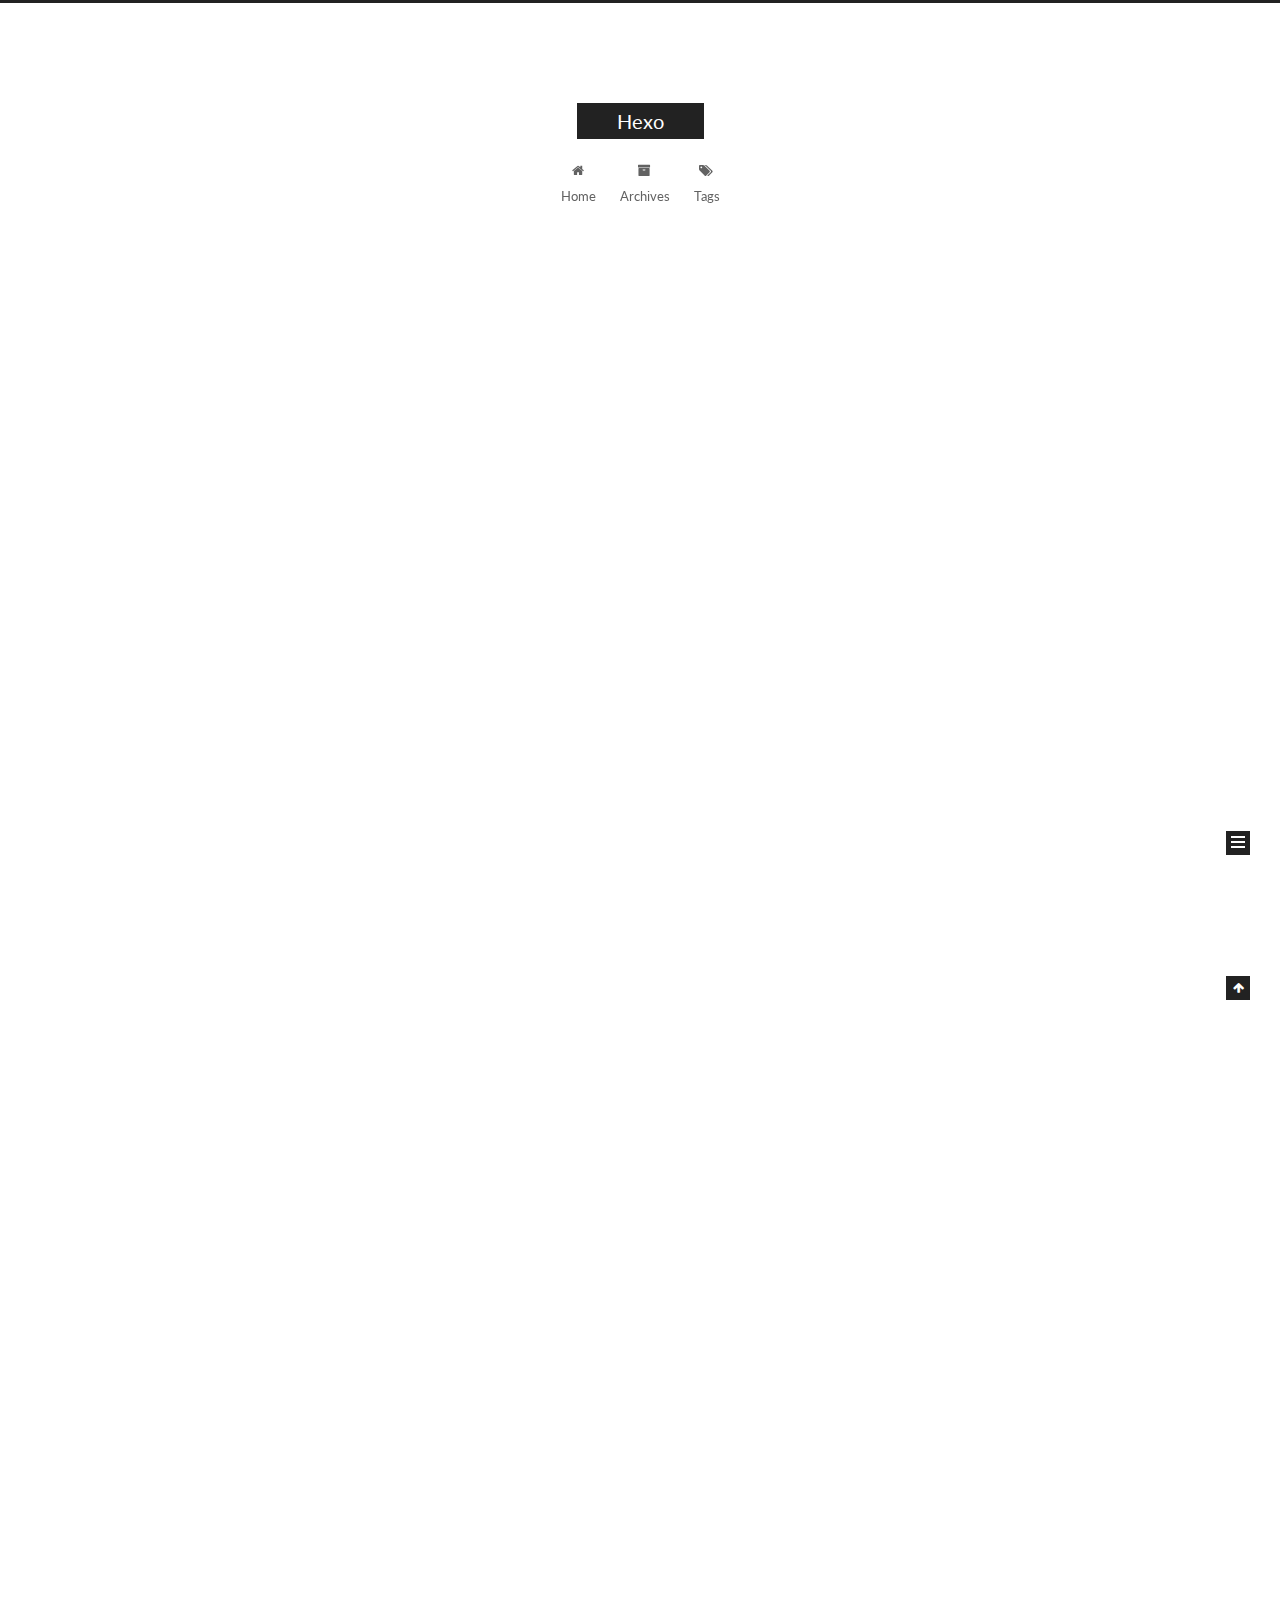
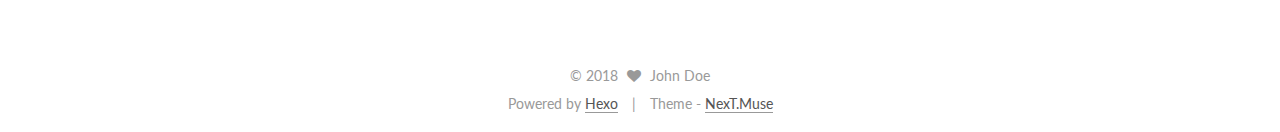
<file: index.html>
<!DOCTYPE html>



  


<html class="theme-next muse use-motion" lang="en">
<head>
  <meta charset="UTF-8"/>
<meta http-equiv="X-UA-Compatible" content="IE=edge" />
<meta name="viewport" content="width=device-width, initial-scale=1, maximum-scale=1"/>
<meta name="theme-color" content="#222">









<meta http-equiv="Cache-Control" content="no-transform" />
<meta http-equiv="Cache-Control" content="no-siteapp" />















  
  
  <link href="/lib/fancybox/source/jquery.fancybox.css?v=2.1.5" rel="stylesheet" type="text/css" />




  
  
  
  

  
    
    
  

  

  

  

  

  
    
    
    <link href="//fonts.googleapis.com/css?family=Lato:300,300italic,400,400italic,700,700italic&subset=latin,latin-ext" rel="stylesheet" type="text/css">
  






<link href="/lib/font-awesome/css/font-awesome.min.css?v=4.6.2" rel="stylesheet" type="text/css" />

<link href="/css/main.css?v=5.1.2" rel="stylesheet" type="text/css" />


  <meta name="keywords" content="Hexo, NexT" />








  <link rel="shortcut icon" type="image/x-icon" href="/favicon.ico?v=5.1.2" />






<meta property="og:type" content="website">
<meta property="og:title" content="Hexo">
<meta property="og:url" content="http://exploringnode.com/index.html">
<meta property="og:site_name" content="Hexo">
<meta property="og:locale" content="en">
<meta name="twitter:card" content="summary">
<meta name="twitter:title" content="Hexo">



<script type="text/javascript" id="hexo.configurations">
  var NexT = window.NexT || {};
  var CONFIG = {
    root: '/',
    scheme: 'Muse',
    sidebar: {"position":"left","display":"post","offset":12,"offset_float":12,"b2t":false,"scrollpercent":false,"onmobile":false},
    fancybox: true,
    tabs: true,
    motion: true,
    duoshuo: {
      userId: '0',
      author: 'Author'
    },
    algolia: {
      applicationID: '',
      apiKey: '',
      indexName: '',
      hits: {"per_page":10},
      labels: {"input_placeholder":"Search for Posts","hits_empty":"We didn't find any results for the search: ${query}","hits_stats":"${hits} results found in ${time} ms"}
    }
  };
</script>



  <link rel="canonical" href="http://exploringnode.com/"/>





  <title>Hexo</title>
  














</head>

<body itemscope itemtype="http://schema.org/WebPage" lang="en">

  
  
    
  

  <div class="container sidebar-position-left 
   page-home 
 ">
    <div class="headband"></div>

    <header id="header" class="header" itemscope itemtype="http://schema.org/WPHeader">
      <div class="header-inner"><div class="site-brand-wrapper">
  <div class="site-meta ">
    

    <div class="custom-logo-site-title">
      <a href="/"  class="brand" rel="start">
        <span class="logo-line-before"><i></i></span>
        <span class="site-title">Hexo</span>
        <span class="logo-line-after"><i></i></span>
      </a>
    </div>
      
        <p class="site-subtitle"></p>
      
  </div>

  <div class="site-nav-toggle">
    <button>
      <span class="btn-bar"></span>
      <span class="btn-bar"></span>
      <span class="btn-bar"></span>
    </button>
  </div>
</div>

<nav class="site-nav">
  

  
    <ul id="menu" class="menu">
      
        
        <li class="menu-item menu-item-home">
          <a href="/" rel="section">
            
              <i class="menu-item-icon fa fa-fw fa-home"></i> <br />
            
            Home
          </a>
        </li>
      
        
        <li class="menu-item menu-item-archives">
          <a href="/archives/" rel="section">
            
              <i class="menu-item-icon fa fa-fw fa-archive"></i> <br />
            
            Archives
          </a>
        </li>
      
        
        <li class="menu-item menu-item-tags">
          <a href="/tags/" rel="section">
            
              <i class="menu-item-icon fa fa-fw fa-tags"></i> <br />
            
            Tags
          </a>
        </li>
      

      
    </ul>
  

  
</nav>



 </div>
    </header>

    <main id="main" class="main">
      <div class="main-inner">
        <div class="content-wrap">
          <div id="content" class="content">
            
  <section id="posts" class="posts-expand">
    
      

  

  
  
  

  <article class="post post-type-normal" itemscope itemtype="http://schema.org/Article">
  
  
  
  <div class="post-block">
    <link itemprop="mainEntityOfPage" href="http://exploringnode.com/2018/03/07/Promising-Ducks/">

    <span hidden itemprop="author" itemscope itemtype="http://schema.org/Person">
      <meta itemprop="name" content="John Doe">
      <meta itemprop="description" content="">
      <meta itemprop="image" content="/images/avatar.gif">
    </span>

    <span hidden itemprop="publisher" itemscope itemtype="http://schema.org/Organization">
      <meta itemprop="name" content="Hexo">
    </span>

    
      <header class="post-header">

        
        
          <h1 class="post-title" itemprop="name headline">
                
                <a class="post-title-link" href="/2018/03/07/Promising-Ducks/" itemprop="url">Promising Ducks</a></h1>
        

        <div class="post-meta">
          <span class="post-time">
            
              <span class="post-meta-item-icon">
                <i class="fa fa-calendar-o"></i>
              </span>
              
                <span class="post-meta-item-text">Posted on</span>
              
              <time title="Post created" itemprop="dateCreated datePublished" datetime="2018-03-07T16:17:19-05:00">
                2018-03-07
              </time>
            

            

            
          </span>

          

          
            
          

          
          

          

          

          

        </div>
      </header>
    

    
    
    
    <div class="post-body" itemprop="articleBody">

      
      

      
        
          
            <p>One of the things about a dynamically typed language is that it creates situations where a value type is not implied so it must be identified. So you might use something like <code>if(typeof arg === &#39;string&#39;)...</code> to check.</p>
<p>How do you check if something is a <code>Promise</code>?</p>
<p>Surprisingly, the given “best practice” is simply to check if the value has a <code>then</code> method – duck typing (<a href="https://promisesaplus.com/#point-53" target="_blank" rel="noopener">https://promisesaplus.com/#point-53</a>):</p>
<figure class="highlight plain"><table><tr><td class="gutter"><pre><span class="line">1</span><br><span class="line">2</span><br><span class="line">3</span><br><span class="line">4</span><br></pre></td><td class="code"><pre><span class="line">function getIt(maybePromise) &#123;</span><br><span class="line">  let isPromise = maybePromise.then;</span><br><span class="line">  if(!isPromise) &#123; return new Error(`Not a Promise`); &#125;</span><br><span class="line">&#125;</span><br></pre></td></tr></table></figure>
<p>Problems arise in practice, as this code throws if <code>arg</code> is not an <code>Object</code>. Even more disturbing: a value like <code>{then: 1}</code> would pass, even though <code>then</code> is not a <code>Function</code> here.</p>
<p>What if you instead act pro-actively, and ensure that <em>everything</em> is a <code>Promise</code>?:</p>
<figure class="highlight plain"><table><tr><td class="gutter"><pre><span class="line">1</span><br><span class="line">2</span><br><span class="line">3</span><br></pre></td><td class="code"><pre><span class="line">function getIt(maybePromise) &#123;</span><br><span class="line">  let definitelyPromise = resolve(maybePromise);  </span><br><span class="line">&#125;</span><br></pre></td></tr></table></figure>

          
        
      
    </div>
    
    
    

    

    

    

    <footer class="post-footer">
      

      

      

      
      
        <div class="post-eof"></div>
      
    </footer>
  </div>
  
  
  
  </article>


    
      

  

  
  
  

  <article class="post post-type-normal" itemscope itemtype="http://schema.org/Article">
  
  
  
  <div class="post-block">
    <link itemprop="mainEntityOfPage" href="http://exploringnode.com/2018/02/25/hello2/">

    <span hidden itemprop="author" itemscope itemtype="http://schema.org/Person">
      <meta itemprop="name" content="John Doe">
      <meta itemprop="description" content="">
      <meta itemprop="image" content="/images/avatar.gif">
    </span>

    <span hidden itemprop="publisher" itemscope itemtype="http://schema.org/Organization">
      <meta itemprop="name" content="Hexo">
    </span>

    
      <header class="post-header">

        
        
          <h1 class="post-title" itemprop="name headline">
                
                <a class="post-title-link" href="/2018/02/25/hello2/" itemprop="url">hello2</a></h1>
        

        <div class="post-meta">
          <span class="post-time">
            
              <span class="post-meta-item-icon">
                <i class="fa fa-calendar-o"></i>
              </span>
              
                <span class="post-meta-item-text">Posted on</span>
              
              <time title="Post created" itemprop="dateCreated datePublished" datetime="2018-02-25T17:14:45-05:00">
                2018-02-25
              </time>
            

            

            
          </span>

          

          
            
          

          
          

          

          

          

        </div>
      </header>
    

    
    
    
    <div class="post-body" itemprop="articleBody">

      
      

      
        
          
            <p>Hello, this is a test of a second post.</p>

          
        
      
    </div>
    
    
    

    

    

    

    <footer class="post-footer">
      

      

      

      
      
        <div class="post-eof"></div>
      
    </footer>
  </div>
  
  
  
  </article>


    
      

  

  
  
  

  <article class="post post-type-normal" itemscope itemtype="http://schema.org/Article">
  
  
  
  <div class="post-block">
    <link itemprop="mainEntityOfPage" href="http://exploringnode.com/2018/02/05/welcome/">

    <span hidden itemprop="author" itemscope itemtype="http://schema.org/Person">
      <meta itemprop="name" content="John Doe">
      <meta itemprop="description" content="">
      <meta itemprop="image" content="/images/avatar.gif">
    </span>

    <span hidden itemprop="publisher" itemscope itemtype="http://schema.org/Organization">
      <meta itemprop="name" content="Hexo">
    </span>

    
      <header class="post-header">

        
        
          <h1 class="post-title" itemprop="name headline">
                
                <a class="post-title-link" href="/2018/02/05/welcome/" itemprop="url">welcome</a></h1>
        

        <div class="post-meta">
          <span class="post-time">
            
              <span class="post-meta-item-icon">
                <i class="fa fa-calendar-o"></i>
              </span>
              
                <span class="post-meta-item-text">Posted on</span>
              
              <time title="Post created" itemprop="dateCreated datePublished" datetime="2018-02-05T17:05:50-05:00">
                2018-02-05
              </time>
            

            

            
          </span>

          

          
            
          

          
          

          

          

          

        </div>
      </header>
    

    
    
    
    <div class="post-body" itemprop="articleBody">

      
      

      
        
          
            
          
        
      
    </div>
    
    
    

    

    

    

    <footer class="post-footer">
      

      

      

      
      
        <div class="post-eof"></div>
      
    </footer>
  </div>
  
  
  
  </article>


    
  </section>

  


          </div>
          


          

        </div>
        
          
  
  <div class="sidebar-toggle">
    <div class="sidebar-toggle-line-wrap">
      <span class="sidebar-toggle-line sidebar-toggle-line-first"></span>
      <span class="sidebar-toggle-line sidebar-toggle-line-middle"></span>
      <span class="sidebar-toggle-line sidebar-toggle-line-last"></span>
    </div>
  </div>

  <aside id="sidebar" class="sidebar">
    
    <div class="sidebar-inner">

      

      

      <section class="site-overview sidebar-panel sidebar-panel-active">
        <div class="site-author motion-element" itemprop="author" itemscope itemtype="http://schema.org/Person">
          <img class="site-author-image" itemprop="image"
               src="/images/avatar.gif"
               alt="John Doe" />
          <p class="site-author-name" itemprop="name">John Doe</p>
           
              <p class="site-description motion-element" itemprop="description"></p>
          
        </div>
        <nav class="site-state motion-element">

          
            <div class="site-state-item site-state-posts">
              <a href="/archives/">
                <span class="site-state-item-count">3</span>
                <span class="site-state-item-name">posts</span>
              </a>
            </div>
          

          

          

        </nav>

        

        <div class="links-of-author motion-element">
          
        </div>

        
        

        
        

        


      </section>

      

      

    </div>
  </aside>


        
      </div>
    </main>

    <footer id="footer" class="footer">
      <div class="footer-inner">
        <div class="copyright" >
  
  &copy; 
  <span itemprop="copyrightYear">2018</span>
  <span class="with-love">
    <i class="fa fa-heart"></i>
  </span>
  <span class="author" itemprop="copyrightHolder">John Doe</span>
</div>


<div class="powered-by">
  Powered by <a class="theme-link" href="https://hexo.io">Hexo</a>
</div>

<div class="theme-info">
  Theme -
  <a class="theme-link" href="https://github.com/iissnan/hexo-theme-next">
    NexT.Muse
  </a>
</div>


        

        
      </div>
    </footer>

    
      <div class="back-to-top">
        <i class="fa fa-arrow-up"></i>
        
      </div>
    

  </div>

  

<script type="text/javascript">
  if (Object.prototype.toString.call(window.Promise) !== '[object Function]') {
    window.Promise = null;
  }
</script>









  












  
  <script type="text/javascript" src="/lib/jquery/index.js?v=2.1.3"></script>

  
  <script type="text/javascript" src="/lib/fastclick/lib/fastclick.min.js?v=1.0.6"></script>

  
  <script type="text/javascript" src="/lib/jquery_lazyload/jquery.lazyload.js?v=1.9.7"></script>

  
  <script type="text/javascript" src="/lib/velocity/velocity.min.js?v=1.2.1"></script>

  
  <script type="text/javascript" src="/lib/velocity/velocity.ui.min.js?v=1.2.1"></script>

  
  <script type="text/javascript" src="/lib/fancybox/source/jquery.fancybox.pack.js?v=2.1.5"></script>


  


  <script type="text/javascript" src="/js/src/utils.js?v=5.1.2"></script>

  <script type="text/javascript" src="/js/src/motion.js?v=5.1.2"></script>



  
  

  
    <script type="text/javascript" src="/js/src/scrollspy.js?v=5.1.2"></script>
<script type="text/javascript" src="/js/src/post-details.js?v=5.1.2"></script>

  

  


  <script type="text/javascript" src="/js/src/bootstrap.js?v=5.1.2"></script>



  


  




	





  





  






  





  

  

  

  

  

  

</body>
</html>
</file>
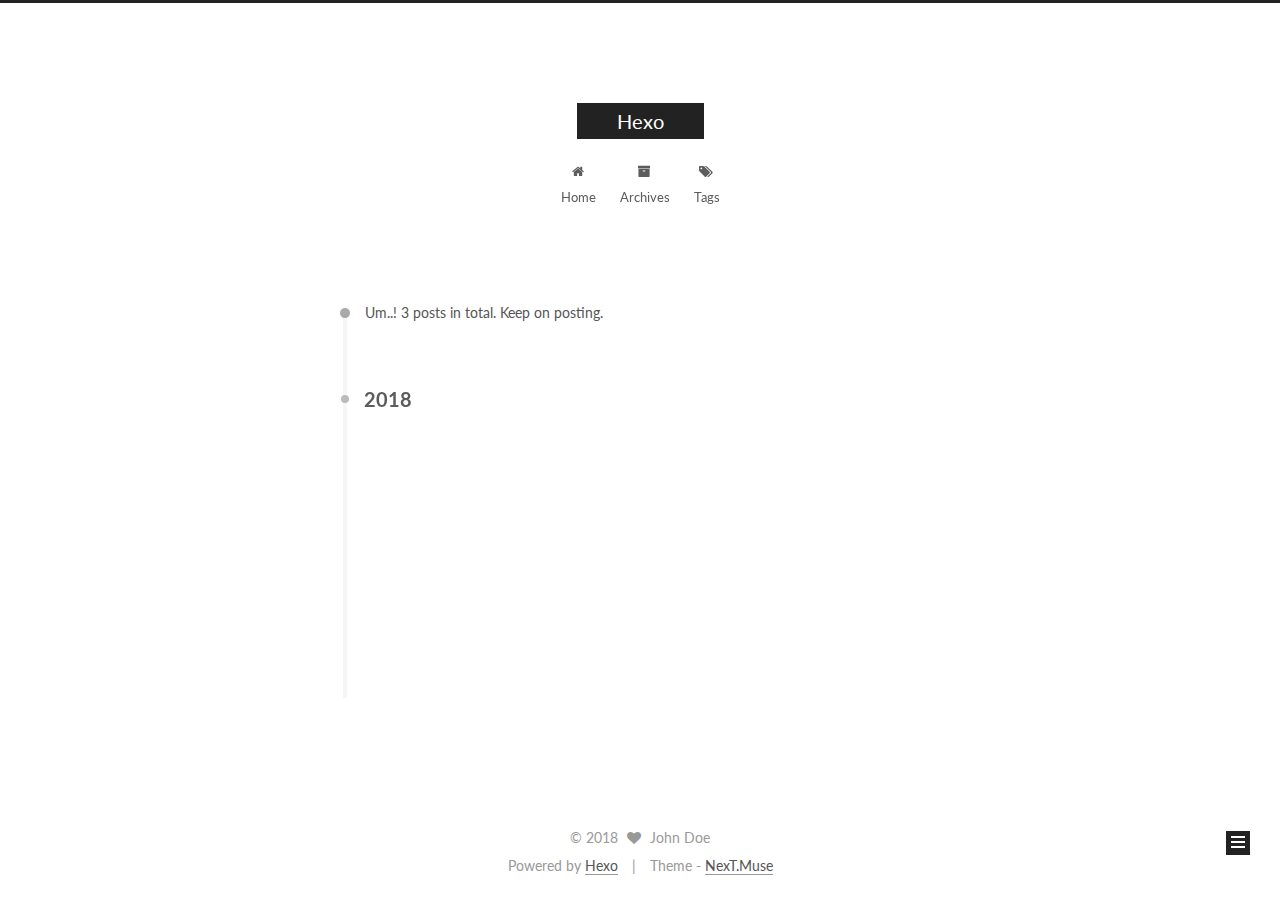
<file: archives/index.html>
<!DOCTYPE html>



  


<html class="theme-next muse use-motion" lang="en">
<head>
  <meta charset="UTF-8"/>
<meta http-equiv="X-UA-Compatible" content="IE=edge" />
<meta name="viewport" content="width=device-width, initial-scale=1, maximum-scale=1"/>
<meta name="theme-color" content="#222">









<meta http-equiv="Cache-Control" content="no-transform" />
<meta http-equiv="Cache-Control" content="no-siteapp" />















  
  
  <link href="/lib/fancybox/source/jquery.fancybox.css?v=2.1.5" rel="stylesheet" type="text/css" />




  
  
  
  

  
    
    
  

  

  

  

  

  
    
    
    <link href="//fonts.googleapis.com/css?family=Lato:300,300italic,400,400italic,700,700italic&subset=latin,latin-ext" rel="stylesheet" type="text/css">
  






<link href="/lib/font-awesome/css/font-awesome.min.css?v=4.6.2" rel="stylesheet" type="text/css" />

<link href="/css/main.css?v=5.1.2" rel="stylesheet" type="text/css" />


  <meta name="keywords" content="Hexo, NexT" />








  <link rel="shortcut icon" type="image/x-icon" href="/favicon.ico?v=5.1.2" />






<meta property="og:type" content="website">
<meta property="og:title" content="Hexo">
<meta property="og:url" content="http://exploringnode.com/archives/index.html">
<meta property="og:site_name" content="Hexo">
<meta property="og:locale" content="en">
<meta name="twitter:card" content="summary">
<meta name="twitter:title" content="Hexo">



<script type="text/javascript" id="hexo.configurations">
  var NexT = window.NexT || {};
  var CONFIG = {
    root: '/',
    scheme: 'Muse',
    sidebar: {"position":"left","display":"post","offset":12,"offset_float":12,"b2t":false,"scrollpercent":false,"onmobile":false},
    fancybox: true,
    tabs: true,
    motion: true,
    duoshuo: {
      userId: '0',
      author: 'Author'
    },
    algolia: {
      applicationID: '',
      apiKey: '',
      indexName: '',
      hits: {"per_page":10},
      labels: {"input_placeholder":"Search for Posts","hits_empty":"We didn't find any results for the search: ${query}","hits_stats":"${hits} results found in ${time} ms"}
    }
  };
</script>



  <link rel="canonical" href="http://exploringnode.com/archives/"/>





  <title>Archive | Hexo</title>
  














</head>

<body itemscope itemtype="http://schema.org/WebPage" lang="en">

  
  
    
  

  <div class="container sidebar-position-left  page-archive  ">
    <div class="headband"></div>

    <header id="header" class="header" itemscope itemtype="http://schema.org/WPHeader">
      <div class="header-inner"><div class="site-brand-wrapper">
  <div class="site-meta ">
    

    <div class="custom-logo-site-title">
      <a href="/"  class="brand" rel="start">
        <span class="logo-line-before"><i></i></span>
        <span class="site-title">Hexo</span>
        <span class="logo-line-after"><i></i></span>
      </a>
    </div>
      
        <p class="site-subtitle"></p>
      
  </div>

  <div class="site-nav-toggle">
    <button>
      <span class="btn-bar"></span>
      <span class="btn-bar"></span>
      <span class="btn-bar"></span>
    </button>
  </div>
</div>

<nav class="site-nav">
  

  
    <ul id="menu" class="menu">
      
        
        <li class="menu-item menu-item-home">
          <a href="/" rel="section">
            
              <i class="menu-item-icon fa fa-fw fa-home"></i> <br />
            
            Home
          </a>
        </li>
      
        
        <li class="menu-item menu-item-archives">
          <a href="/archives/" rel="section">
            
              <i class="menu-item-icon fa fa-fw fa-archive"></i> <br />
            
            Archives
          </a>
        </li>
      
        
        <li class="menu-item menu-item-tags">
          <a href="/tags/" rel="section">
            
              <i class="menu-item-icon fa fa-fw fa-tags"></i> <br />
            
            Tags
          </a>
        </li>
      

      
    </ul>
  

  
</nav>



 </div>
    </header>

    <main id="main" class="main">
      <div class="main-inner">
        <div class="content-wrap">
          <div id="content" class="content">
            

  
  
  
  <div class="post-block archive">
    <div id="posts" class="posts-collapse">
      <span class="archive-move-on"></span>

      <span class="archive-page-counter">
        
        
        
          
        
        Um..! 3 posts in total. Keep on posting.
      </span>

      

        
        
        

        
          
          <div class="collection-title">
            <h2 class="archive-year motion-element" id="archive-year-2018">2018</h2>
          </div>
        
        

        

  <article class="post post-type-normal" itemscope itemtype="http://schema.org/Article">
    <header class="post-header">

      <h2 class="post-title">
        
            <a class="post-title-link" href="/2018/03/07/Promising-Ducks/" itemprop="url">
              
                <span itemprop="name">Promising Ducks</span>
              
            </a>
        
      </h2>

      <div class="post-meta">
        <time class="post-time" itemprop="dateCreated"
              datetime="2018-03-07T16:17:19-05:00"
              content="2018-03-07" >
          03-07
        </time>
      </div>

    </header>
  </article>



      

        
        
        

        
        

        

  <article class="post post-type-normal" itemscope itemtype="http://schema.org/Article">
    <header class="post-header">

      <h2 class="post-title">
        
            <a class="post-title-link" href="/2018/02/25/hello2/" itemprop="url">
              
                <span itemprop="name">hello2</span>
              
            </a>
        
      </h2>

      <div class="post-meta">
        <time class="post-time" itemprop="dateCreated"
              datetime="2018-02-25T17:14:45-05:00"
              content="2018-02-25" >
          02-25
        </time>
      </div>

    </header>
  </article>



      

        
        
        

        
        

        

  <article class="post post-type-normal" itemscope itemtype="http://schema.org/Article">
    <header class="post-header">

      <h2 class="post-title">
        
            <a class="post-title-link" href="/2018/02/05/welcome/" itemprop="url">
              
                <span itemprop="name">welcome</span>
              
            </a>
        
      </h2>

      <div class="post-meta">
        <time class="post-time" itemprop="dateCreated"
              datetime="2018-02-05T17:05:50-05:00"
              content="2018-02-05" >
          02-05
        </time>
      </div>

    </header>
  </article>



      

    </div>
  </div>
  
  
  

  



          </div>
          


          

        </div>
        
          
  
  <div class="sidebar-toggle">
    <div class="sidebar-toggle-line-wrap">
      <span class="sidebar-toggle-line sidebar-toggle-line-first"></span>
      <span class="sidebar-toggle-line sidebar-toggle-line-middle"></span>
      <span class="sidebar-toggle-line sidebar-toggle-line-last"></span>
    </div>
  </div>

  <aside id="sidebar" class="sidebar">
    
    <div class="sidebar-inner">

      

      

      <section class="site-overview sidebar-panel sidebar-panel-active">
        <div class="site-author motion-element" itemprop="author" itemscope itemtype="http://schema.org/Person">
          <img class="site-author-image" itemprop="image"
               src="/images/avatar.gif"
               alt="John Doe" />
          <p class="site-author-name" itemprop="name">John Doe</p>
           
              <p class="site-description motion-element" itemprop="description"></p>
          
        </div>
        <nav class="site-state motion-element">

          
            <div class="site-state-item site-state-posts">
              <a href="/archives/">
                <span class="site-state-item-count">3</span>
                <span class="site-state-item-name">posts</span>
              </a>
            </div>
          

          

          

        </nav>

        

        <div class="links-of-author motion-element">
          
        </div>

        
        

        
        

        


      </section>

      

      

    </div>
  </aside>


        
      </div>
    </main>

    <footer id="footer" class="footer">
      <div class="footer-inner">
        <div class="copyright" >
  
  &copy; 
  <span itemprop="copyrightYear">2018</span>
  <span class="with-love">
    <i class="fa fa-heart"></i>
  </span>
  <span class="author" itemprop="copyrightHolder">John Doe</span>
</div>


<div class="powered-by">
  Powered by <a class="theme-link" href="https://hexo.io">Hexo</a>
</div>

<div class="theme-info">
  Theme -
  <a class="theme-link" href="https://github.com/iissnan/hexo-theme-next">
    NexT.Muse
  </a>
</div>


        

        
      </div>
    </footer>

    
      <div class="back-to-top">
        <i class="fa fa-arrow-up"></i>
        
      </div>
    

  </div>

  

<script type="text/javascript">
  if (Object.prototype.toString.call(window.Promise) !== '[object Function]') {
    window.Promise = null;
  }
</script>









  












  
  <script type="text/javascript" src="/lib/jquery/index.js?v=2.1.3"></script>

  
  <script type="text/javascript" src="/lib/fastclick/lib/fastclick.min.js?v=1.0.6"></script>

  
  <script type="text/javascript" src="/lib/jquery_lazyload/jquery.lazyload.js?v=1.9.7"></script>

  
  <script type="text/javascript" src="/lib/velocity/velocity.min.js?v=1.2.1"></script>

  
  <script type="text/javascript" src="/lib/velocity/velocity.ui.min.js?v=1.2.1"></script>

  
  <script type="text/javascript" src="/lib/fancybox/source/jquery.fancybox.pack.js?v=2.1.5"></script>


  


  <script type="text/javascript" src="/js/src/utils.js?v=5.1.2"></script>

  <script type="text/javascript" src="/js/src/motion.js?v=5.1.2"></script>



  
  

  
  
    <script type="text/javascript" id="motion.page.archive">
      $('.archive-year').velocity('transition.slideLeftIn');
    </script>
  


  


  <script type="text/javascript" src="/js/src/bootstrap.js?v=5.1.2"></script>



  


  




	





  





  






  





  

  

  

  

  

  

</body>
</html>
</file>
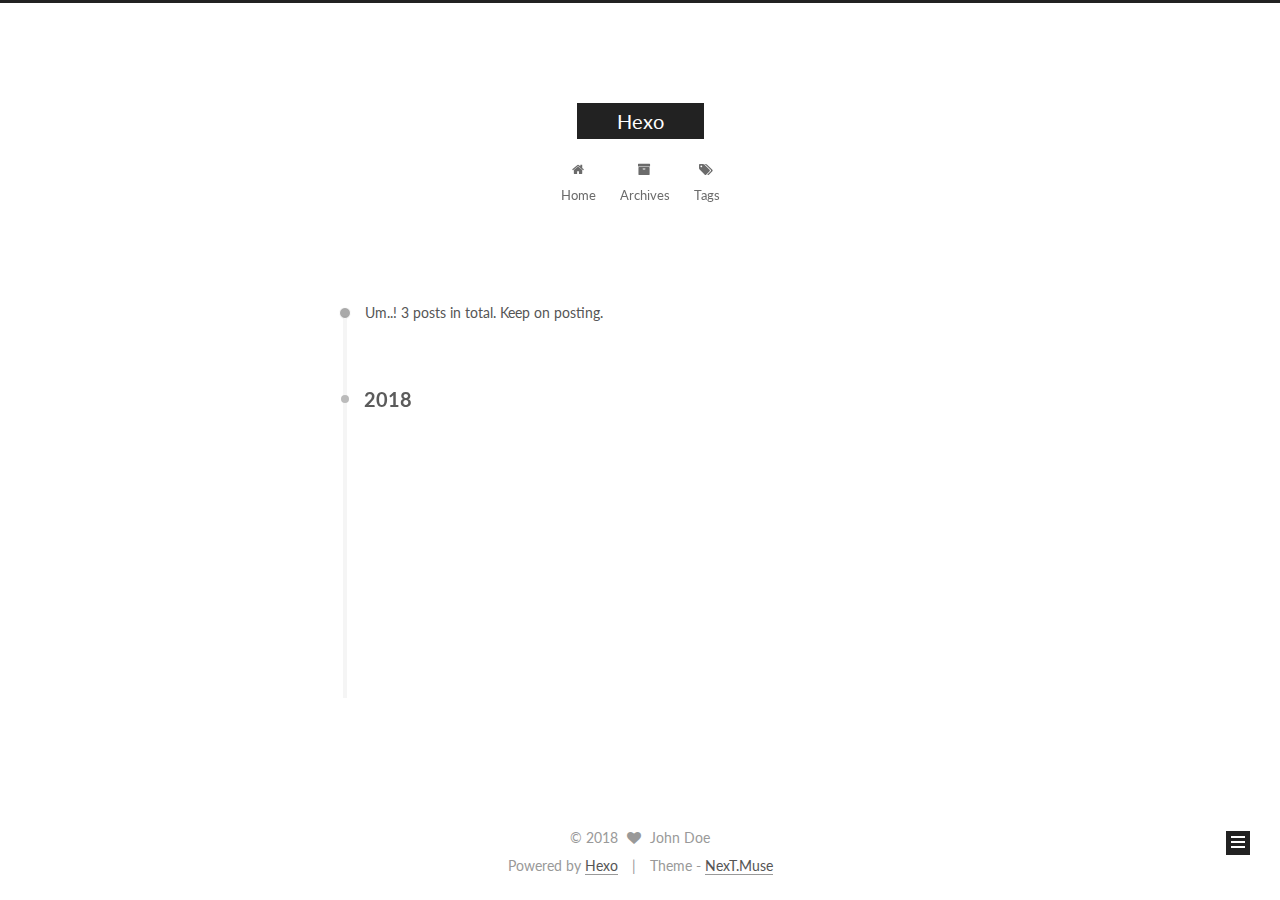
<file: archives/2018/index.html>
<!DOCTYPE html>



  


<html class="theme-next muse use-motion" lang="en">
<head>
  <meta charset="UTF-8"/>
<meta http-equiv="X-UA-Compatible" content="IE=edge" />
<meta name="viewport" content="width=device-width, initial-scale=1, maximum-scale=1"/>
<meta name="theme-color" content="#222">









<meta http-equiv="Cache-Control" content="no-transform" />
<meta http-equiv="Cache-Control" content="no-siteapp" />















  
  
  <link href="/lib/fancybox/source/jquery.fancybox.css?v=2.1.5" rel="stylesheet" type="text/css" />




  
  
  
  

  
    
    
  

  

  

  

  

  
    
    
    <link href="//fonts.googleapis.com/css?family=Lato:300,300italic,400,400italic,700,700italic&subset=latin,latin-ext" rel="stylesheet" type="text/css">
  






<link href="/lib/font-awesome/css/font-awesome.min.css?v=4.6.2" rel="stylesheet" type="text/css" />

<link href="/css/main.css?v=5.1.2" rel="stylesheet" type="text/css" />


  <meta name="keywords" content="Hexo, NexT" />








  <link rel="shortcut icon" type="image/x-icon" href="/favicon.ico?v=5.1.2" />






<meta property="og:type" content="website">
<meta property="og:title" content="Hexo">
<meta property="og:url" content="http://exploringnode.com/archives/2018/index.html">
<meta property="og:site_name" content="Hexo">
<meta property="og:locale" content="en">
<meta name="twitter:card" content="summary">
<meta name="twitter:title" content="Hexo">



<script type="text/javascript" id="hexo.configurations">
  var NexT = window.NexT || {};
  var CONFIG = {
    root: '/',
    scheme: 'Muse',
    sidebar: {"position":"left","display":"post","offset":12,"offset_float":12,"b2t":false,"scrollpercent":false,"onmobile":false},
    fancybox: true,
    tabs: true,
    motion: true,
    duoshuo: {
      userId: '0',
      author: 'Author'
    },
    algolia: {
      applicationID: '',
      apiKey: '',
      indexName: '',
      hits: {"per_page":10},
      labels: {"input_placeholder":"Search for Posts","hits_empty":"We didn't find any results for the search: ${query}","hits_stats":"${hits} results found in ${time} ms"}
    }
  };
</script>



  <link rel="canonical" href="http://exploringnode.com/archives/2018/"/>





  <title>Archive | Hexo</title>
  














</head>

<body itemscope itemtype="http://schema.org/WebPage" lang="en">

  
  
    
  

  <div class="container sidebar-position-left  page-archive  ">
    <div class="headband"></div>

    <header id="header" class="header" itemscope itemtype="http://schema.org/WPHeader">
      <div class="header-inner"><div class="site-brand-wrapper">
  <div class="site-meta ">
    

    <div class="custom-logo-site-title">
      <a href="/"  class="brand" rel="start">
        <span class="logo-line-before"><i></i></span>
        <span class="site-title">Hexo</span>
        <span class="logo-line-after"><i></i></span>
      </a>
    </div>
      
        <p class="site-subtitle"></p>
      
  </div>

  <div class="site-nav-toggle">
    <button>
      <span class="btn-bar"></span>
      <span class="btn-bar"></span>
      <span class="btn-bar"></span>
    </button>
  </div>
</div>

<nav class="site-nav">
  

  
    <ul id="menu" class="menu">
      
        
        <li class="menu-item menu-item-home">
          <a href="/" rel="section">
            
              <i class="menu-item-icon fa fa-fw fa-home"></i> <br />
            
            Home
          </a>
        </li>
      
        
        <li class="menu-item menu-item-archives">
          <a href="/archives/" rel="section">
            
              <i class="menu-item-icon fa fa-fw fa-archive"></i> <br />
            
            Archives
          </a>
        </li>
      
        
        <li class="menu-item menu-item-tags">
          <a href="/tags/" rel="section">
            
              <i class="menu-item-icon fa fa-fw fa-tags"></i> <br />
            
            Tags
          </a>
        </li>
      

      
    </ul>
  

  
</nav>



 </div>
    </header>

    <main id="main" class="main">
      <div class="main-inner">
        <div class="content-wrap">
          <div id="content" class="content">
            

  
  
  
  <div class="post-block archive">
    <div id="posts" class="posts-collapse">
      <span class="archive-move-on"></span>

      <span class="archive-page-counter">
        
        
        
          
        
        Um..! 3 posts in total. Keep on posting.
      </span>

      

        
        
        

        
          
          <div class="collection-title">
            <h2 class="archive-year motion-element" id="archive-year-2018">2018</h2>
          </div>
        
        

        

  <article class="post post-type-normal" itemscope itemtype="http://schema.org/Article">
    <header class="post-header">

      <h2 class="post-title">
        
            <a class="post-title-link" href="/2018/03/07/Promising-Ducks/" itemprop="url">
              
                <span itemprop="name">Promising Ducks</span>
              
            </a>
        
      </h2>

      <div class="post-meta">
        <time class="post-time" itemprop="dateCreated"
              datetime="2018-03-07T16:17:19-05:00"
              content="2018-03-07" >
          03-07
        </time>
      </div>

    </header>
  </article>



      

        
        
        

        
        

        

  <article class="post post-type-normal" itemscope itemtype="http://schema.org/Article">
    <header class="post-header">

      <h2 class="post-title">
        
            <a class="post-title-link" href="/2018/02/25/hello2/" itemprop="url">
              
                <span itemprop="name">hello2</span>
              
            </a>
        
      </h2>

      <div class="post-meta">
        <time class="post-time" itemprop="dateCreated"
              datetime="2018-02-25T17:14:45-05:00"
              content="2018-02-25" >
          02-25
        </time>
      </div>

    </header>
  </article>



      

        
        
        

        
        

        

  <article class="post post-type-normal" itemscope itemtype="http://schema.org/Article">
    <header class="post-header">

      <h2 class="post-title">
        
            <a class="post-title-link" href="/2018/02/05/welcome/" itemprop="url">
              
                <span itemprop="name">welcome</span>
              
            </a>
        
      </h2>

      <div class="post-meta">
        <time class="post-time" itemprop="dateCreated"
              datetime="2018-02-05T17:05:50-05:00"
              content="2018-02-05" >
          02-05
        </time>
      </div>

    </header>
  </article>



      

    </div>
  </div>
  
  
  

  



          </div>
          


          

        </div>
        
          
  
  <div class="sidebar-toggle">
    <div class="sidebar-toggle-line-wrap">
      <span class="sidebar-toggle-line sidebar-toggle-line-first"></span>
      <span class="sidebar-toggle-line sidebar-toggle-line-middle"></span>
      <span class="sidebar-toggle-line sidebar-toggle-line-last"></span>
    </div>
  </div>

  <aside id="sidebar" class="sidebar">
    
    <div class="sidebar-inner">

      

      

      <section class="site-overview sidebar-panel sidebar-panel-active">
        <div class="site-author motion-element" itemprop="author" itemscope itemtype="http://schema.org/Person">
          <img class="site-author-image" itemprop="image"
               src="/images/avatar.gif"
               alt="John Doe" />
          <p class="site-author-name" itemprop="name">John Doe</p>
           
              <p class="site-description motion-element" itemprop="description"></p>
          
        </div>
        <nav class="site-state motion-element">

          
            <div class="site-state-item site-state-posts">
              <a href="/archives/">
                <span class="site-state-item-count">3</span>
                <span class="site-state-item-name">posts</span>
              </a>
            </div>
          

          

          

        </nav>

        

        <div class="links-of-author motion-element">
          
        </div>

        
        

        
        

        


      </section>

      

      

    </div>
  </aside>


        
      </div>
    </main>

    <footer id="footer" class="footer">
      <div class="footer-inner">
        <div class="copyright" >
  
  &copy; 
  <span itemprop="copyrightYear">2018</span>
  <span class="with-love">
    <i class="fa fa-heart"></i>
  </span>
  <span class="author" itemprop="copyrightHolder">John Doe</span>
</div>


<div class="powered-by">
  Powered by <a class="theme-link" href="https://hexo.io">Hexo</a>
</div>

<div class="theme-info">
  Theme -
  <a class="theme-link" href="https://github.com/iissnan/hexo-theme-next">
    NexT.Muse
  </a>
</div>


        

        
      </div>
    </footer>

    
      <div class="back-to-top">
        <i class="fa fa-arrow-up"></i>
        
      </div>
    

  </div>

  

<script type="text/javascript">
  if (Object.prototype.toString.call(window.Promise) !== '[object Function]') {
    window.Promise = null;
  }
</script>









  












  
  <script type="text/javascript" src="/lib/jquery/index.js?v=2.1.3"></script>

  
  <script type="text/javascript" src="/lib/fastclick/lib/fastclick.min.js?v=1.0.6"></script>

  
  <script type="text/javascript" src="/lib/jquery_lazyload/jquery.lazyload.js?v=1.9.7"></script>

  
  <script type="text/javascript" src="/lib/velocity/velocity.min.js?v=1.2.1"></script>

  
  <script type="text/javascript" src="/lib/velocity/velocity.ui.min.js?v=1.2.1"></script>

  
  <script type="text/javascript" src="/lib/fancybox/source/jquery.fancybox.pack.js?v=2.1.5"></script>


  


  <script type="text/javascript" src="/js/src/utils.js?v=5.1.2"></script>

  <script type="text/javascript" src="/js/src/motion.js?v=5.1.2"></script>



  
  

  
  
    <script type="text/javascript" id="motion.page.archive">
      $('.archive-year').velocity('transition.slideLeftIn');
    </script>
  


  


  <script type="text/javascript" src="/js/src/bootstrap.js?v=5.1.2"></script>



  


  




	





  





  






  





  

  

  

  

  

  

</body>
</html>
</file>
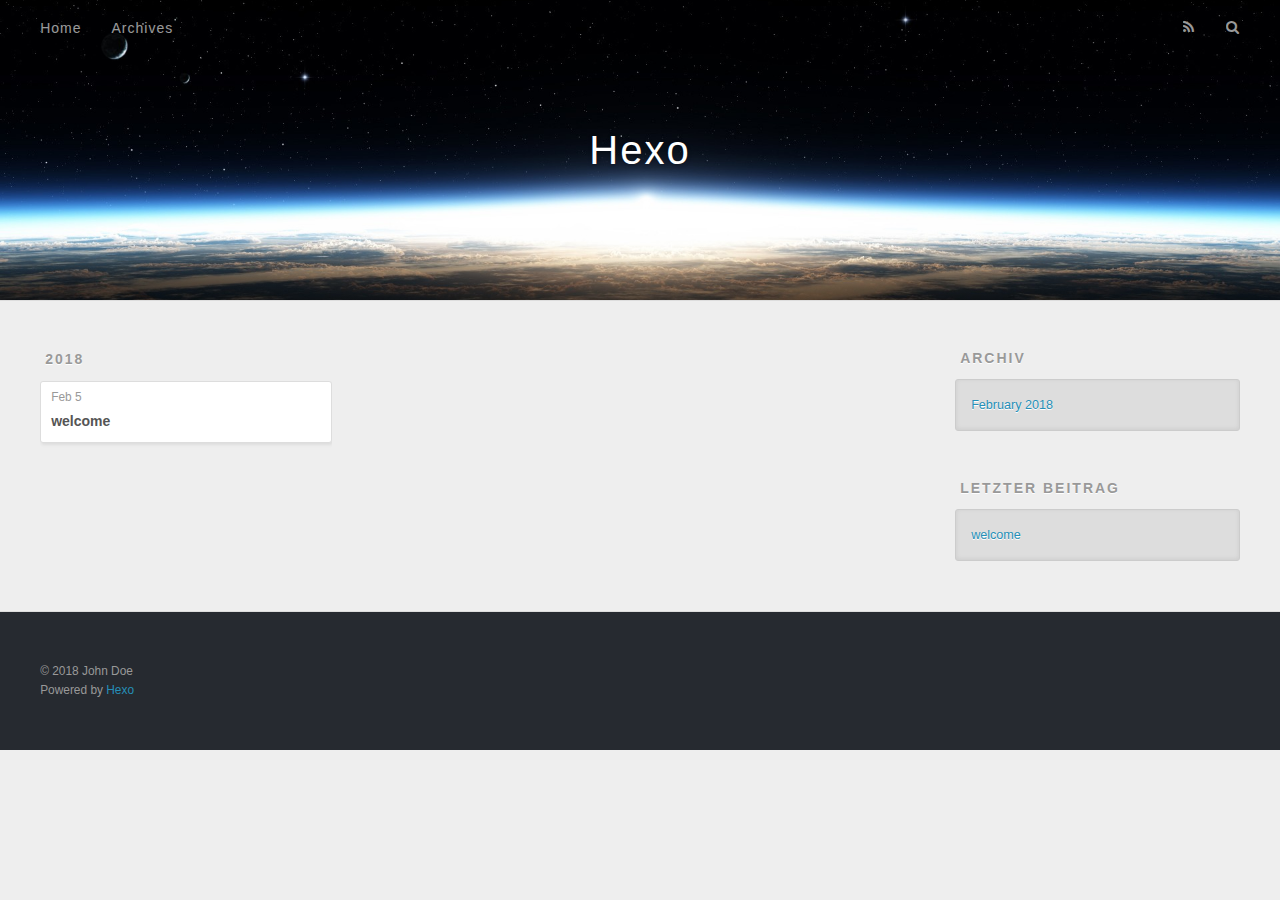
<file: archives/2018/02/index.html>
<!DOCTYPE html>
<html>
<head>
  <meta charset="utf-8">
  

  
  <title>Archiv: 2018/2 | Hexo</title>
  <meta name="viewport" content="width=device-width, initial-scale=1, maximum-scale=1">
  <meta property="og:type" content="website">
<meta property="og:title" content="Hexo">
<meta property="og:url" content="http://yoursite.com/archives/2018/02/index.html">
<meta property="og:site_name" content="Hexo">
<meta name="twitter:card" content="summary">
<meta name="twitter:title" content="Hexo">
  
    <link rel="alternate" href="/atom.xml" title="Hexo" type="application/atom+xml">
  
  
    <link rel="icon" href="/favicon.png">
  
  
    <link href="//fonts.googleapis.com/css?family=Source+Code+Pro" rel="stylesheet" type="text/css">
  
  <link rel="stylesheet" href="/css/style.css">
</head>

<body>
  <div id="container">
    <div id="wrap">
      <header id="header">
  <div id="banner"></div>
  <div id="header-outer" class="outer">
    <div id="header-title" class="inner">
      <h1 id="logo-wrap">
        <a href="/" id="logo">Hexo</a>
      </h1>
      
    </div>
    <div id="header-inner" class="inner">
      <nav id="main-nav">
        <a id="main-nav-toggle" class="nav-icon"></a>
        
          <a class="main-nav-link" href="/">Home</a>
        
          <a class="main-nav-link" href="/archives">Archives</a>
        
      </nav>
      <nav id="sub-nav">
        
          <a id="nav-rss-link" class="nav-icon" href="/atom.xml" title="RSS Feed"></a>
        
        <a id="nav-search-btn" class="nav-icon" title="Suche"></a>
      </nav>
      <div id="search-form-wrap">
        <form action="//google.com/search" method="get" accept-charset="UTF-8" class="search-form"><input type="search" name="q" class="search-form-input" placeholder="Search"><button type="submit" class="search-form-submit">&#xF002;</button><input type="hidden" name="sitesearch" value="http://yoursite.com"></form>
      </div>
    </div>
  </div>
</header>
      <div class="outer">
        <section id="main">
  
  
    
    
      
      
      <section class="archives-wrap">
        <div class="archive-year-wrap">
          <a href="/archives/2018" class="archive-year">2018</a>
        </div>
        <div class="archives">
    
    <article class="archive-article archive-type-post">
  <div class="archive-article-inner">
    <header class="archive-article-header">
      <a href="/2018/02/05/welcome/" class="archive-article-date">
  <time datetime="2018-02-05T22:05:50.000Z" itemprop="datePublished">Feb 5</time>
</a>
      
  
    <h1 itemprop="name">
      <a class="archive-article-title" href="/2018/02/05/welcome/">welcome</a>
    </h1>
  

    </header>
  </div>
</article>
  
  
    </div></section>
  


</section>
        
          <aside id="sidebar">
  
    

  
    

  
    
  
    
  <div class="widget-wrap">
    <h3 class="widget-title">Archiv</h3>
    <div class="widget">
      <ul class="archive-list"><li class="archive-list-item"><a class="archive-list-link" href="/archives/2018/02/">February 2018</a></li></ul>
    </div>
  </div>


  
    
  <div class="widget-wrap">
    <h3 class="widget-title">letzter Beitrag</h3>
    <div class="widget">
      <ul>
        
          <li>
            <a href="/2018/02/05/welcome/">welcome</a>
          </li>
        
      </ul>
    </div>
  </div>

  
</aside>
        
      </div>
      <footer id="footer">
  
  <div class="outer">
    <div id="footer-info" class="inner">
      &copy; 2018 John Doe<br>
      Powered by <a href="http://hexo.io/" target="_blank">Hexo</a>
    </div>
  </div>
</footer>
    </div>
    <nav id="mobile-nav">
  
    <a href="/" class="mobile-nav-link">Home</a>
  
    <a href="/archives" class="mobile-nav-link">Archives</a>
  
</nav>
    

<script src="//ajax.googleapis.com/ajax/libs/jquery/2.0.3/jquery.min.js"></script>


  <link rel="stylesheet" href="/fancybox/jquery.fancybox.css">
  <script src="/fancybox/jquery.fancybox.pack.js"></script>


<script src="/js/script.js"></script>



  </div>
</body>
</html>
</file>
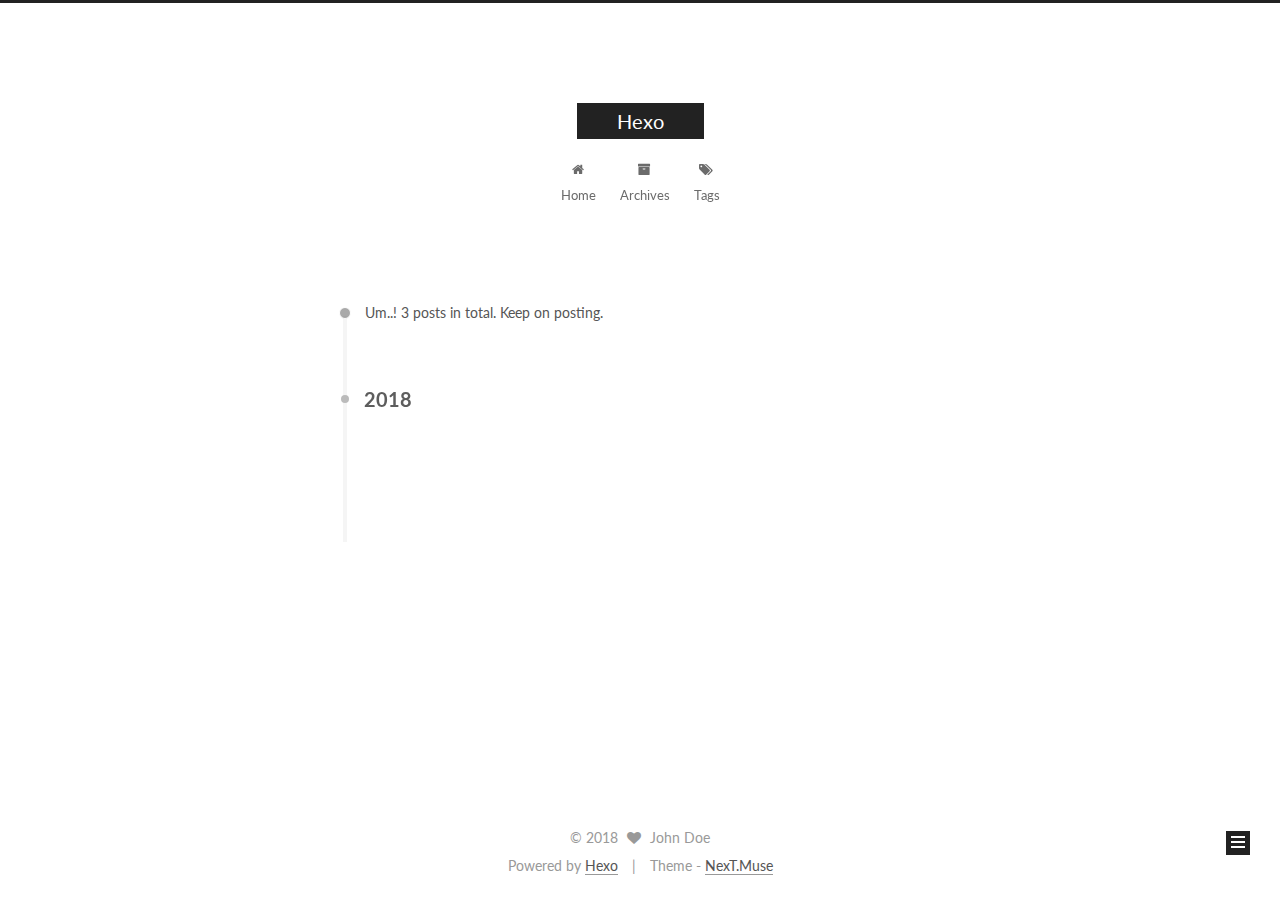
<file: archives/2018/03/index.html>
<!DOCTYPE html>



  


<html class="theme-next muse use-motion" lang="en">
<head>
  <meta charset="UTF-8"/>
<meta http-equiv="X-UA-Compatible" content="IE=edge" />
<meta name="viewport" content="width=device-width, initial-scale=1, maximum-scale=1"/>
<meta name="theme-color" content="#222">









<meta http-equiv="Cache-Control" content="no-transform" />
<meta http-equiv="Cache-Control" content="no-siteapp" />















  
  
  <link href="/lib/fancybox/source/jquery.fancybox.css?v=2.1.5" rel="stylesheet" type="text/css" />




  
  
  
  

  
    
    
  

  

  

  

  

  
    
    
    <link href="//fonts.googleapis.com/css?family=Lato:300,300italic,400,400italic,700,700italic&subset=latin,latin-ext" rel="stylesheet" type="text/css">
  






<link href="/lib/font-awesome/css/font-awesome.min.css?v=4.6.2" rel="stylesheet" type="text/css" />

<link href="/css/main.css?v=5.1.2" rel="stylesheet" type="text/css" />


  <meta name="keywords" content="Hexo, NexT" />








  <link rel="shortcut icon" type="image/x-icon" href="/favicon.ico?v=5.1.2" />






<meta property="og:type" content="website">
<meta property="og:title" content="Hexo">
<meta property="og:url" content="http://exploringnode.com/archives/2018/03/index.html">
<meta property="og:site_name" content="Hexo">
<meta property="og:locale" content="en">
<meta name="twitter:card" content="summary">
<meta name="twitter:title" content="Hexo">



<script type="text/javascript" id="hexo.configurations">
  var NexT = window.NexT || {};
  var CONFIG = {
    root: '/',
    scheme: 'Muse',
    sidebar: {"position":"left","display":"post","offset":12,"offset_float":12,"b2t":false,"scrollpercent":false,"onmobile":false},
    fancybox: true,
    tabs: true,
    motion: true,
    duoshuo: {
      userId: '0',
      author: 'Author'
    },
    algolia: {
      applicationID: '',
      apiKey: '',
      indexName: '',
      hits: {"per_page":10},
      labels: {"input_placeholder":"Search for Posts","hits_empty":"We didn't find any results for the search: ${query}","hits_stats":"${hits} results found in ${time} ms"}
    }
  };
</script>



  <link rel="canonical" href="http://exploringnode.com/archives/2018/03/"/>





  <title>Archive | Hexo</title>
  














</head>

<body itemscope itemtype="http://schema.org/WebPage" lang="en">

  
  
    
  

  <div class="container sidebar-position-left  page-archive  ">
    <div class="headband"></div>

    <header id="header" class="header" itemscope itemtype="http://schema.org/WPHeader">
      <div class="header-inner"><div class="site-brand-wrapper">
  <div class="site-meta ">
    

    <div class="custom-logo-site-title">
      <a href="/"  class="brand" rel="start">
        <span class="logo-line-before"><i></i></span>
        <span class="site-title">Hexo</span>
        <span class="logo-line-after"><i></i></span>
      </a>
    </div>
      
        <p class="site-subtitle"></p>
      
  </div>

  <div class="site-nav-toggle">
    <button>
      <span class="btn-bar"></span>
      <span class="btn-bar"></span>
      <span class="btn-bar"></span>
    </button>
  </div>
</div>

<nav class="site-nav">
  

  
    <ul id="menu" class="menu">
      
        
        <li class="menu-item menu-item-home">
          <a href="/" rel="section">
            
              <i class="menu-item-icon fa fa-fw fa-home"></i> <br />
            
            Home
          </a>
        </li>
      
        
        <li class="menu-item menu-item-archives">
          <a href="/archives/" rel="section">
            
              <i class="menu-item-icon fa fa-fw fa-archive"></i> <br />
            
            Archives
          </a>
        </li>
      
        
        <li class="menu-item menu-item-tags">
          <a href="/tags/" rel="section">
            
              <i class="menu-item-icon fa fa-fw fa-tags"></i> <br />
            
            Tags
          </a>
        </li>
      

      
    </ul>
  

  
</nav>



 </div>
    </header>

    <main id="main" class="main">
      <div class="main-inner">
        <div class="content-wrap">
          <div id="content" class="content">
            

  
  
  
  <div class="post-block archive">
    <div id="posts" class="posts-collapse">
      <span class="archive-move-on"></span>

      <span class="archive-page-counter">
        
        
        
          
        
        Um..! 3 posts in total. Keep on posting.
      </span>

      

        
        
        

        
          
          <div class="collection-title">
            <h2 class="archive-year motion-element" id="archive-year-2018">2018</h2>
          </div>
        
        

        

  <article class="post post-type-normal" itemscope itemtype="http://schema.org/Article">
    <header class="post-header">

      <h2 class="post-title">
        
            <a class="post-title-link" href="/2018/03/07/Promising-Ducks/" itemprop="url">
              
                <span itemprop="name">Promising Ducks</span>
              
            </a>
        
      </h2>

      <div class="post-meta">
        <time class="post-time" itemprop="dateCreated"
              datetime="2018-03-07T16:17:19-05:00"
              content="2018-03-07" >
          03-07
        </time>
      </div>

    </header>
  </article>



      

    </div>
  </div>
  
  
  

  



          </div>
          


          

        </div>
        
          
  
  <div class="sidebar-toggle">
    <div class="sidebar-toggle-line-wrap">
      <span class="sidebar-toggle-line sidebar-toggle-line-first"></span>
      <span class="sidebar-toggle-line sidebar-toggle-line-middle"></span>
      <span class="sidebar-toggle-line sidebar-toggle-line-last"></span>
    </div>
  </div>

  <aside id="sidebar" class="sidebar">
    
    <div class="sidebar-inner">

      

      

      <section class="site-overview sidebar-panel sidebar-panel-active">
        <div class="site-author motion-element" itemprop="author" itemscope itemtype="http://schema.org/Person">
          <img class="site-author-image" itemprop="image"
               src="/images/avatar.gif"
               alt="John Doe" />
          <p class="site-author-name" itemprop="name">John Doe</p>
           
              <p class="site-description motion-element" itemprop="description"></p>
          
        </div>
        <nav class="site-state motion-element">

          
            <div class="site-state-item site-state-posts">
              <a href="/archives/">
                <span class="site-state-item-count">3</span>
                <span class="site-state-item-name">posts</span>
              </a>
            </div>
          

          

          

        </nav>

        

        <div class="links-of-author motion-element">
          
        </div>

        
        

        
        

        


      </section>

      

      

    </div>
  </aside>


        
      </div>
    </main>

    <footer id="footer" class="footer">
      <div class="footer-inner">
        <div class="copyright" >
  
  &copy; 
  <span itemprop="copyrightYear">2018</span>
  <span class="with-love">
    <i class="fa fa-heart"></i>
  </span>
  <span class="author" itemprop="copyrightHolder">John Doe</span>
</div>


<div class="powered-by">
  Powered by <a class="theme-link" href="https://hexo.io">Hexo</a>
</div>

<div class="theme-info">
  Theme -
  <a class="theme-link" href="https://github.com/iissnan/hexo-theme-next">
    NexT.Muse
  </a>
</div>


        

        
      </div>
    </footer>

    
      <div class="back-to-top">
        <i class="fa fa-arrow-up"></i>
        
      </div>
    

  </div>

  

<script type="text/javascript">
  if (Object.prototype.toString.call(window.Promise) !== '[object Function]') {
    window.Promise = null;
  }
</script>









  












  
  <script type="text/javascript" src="/lib/jquery/index.js?v=2.1.3"></script>

  
  <script type="text/javascript" src="/lib/fastclick/lib/fastclick.min.js?v=1.0.6"></script>

  
  <script type="text/javascript" src="/lib/jquery_lazyload/jquery.lazyload.js?v=1.9.7"></script>

  
  <script type="text/javascript" src="/lib/velocity/velocity.min.js?v=1.2.1"></script>

  
  <script type="text/javascript" src="/lib/velocity/velocity.ui.min.js?v=1.2.1"></script>

  
  <script type="text/javascript" src="/lib/fancybox/source/jquery.fancybox.pack.js?v=2.1.5"></script>


  


  <script type="text/javascript" src="/js/src/utils.js?v=5.1.2"></script>

  <script type="text/javascript" src="/js/src/motion.js?v=5.1.2"></script>



  
  

  
  
    <script type="text/javascript" id="motion.page.archive">
      $('.archive-year').velocity('transition.slideLeftIn');
    </script>
  


  


  <script type="text/javascript" src="/js/src/bootstrap.js?v=5.1.2"></script>



  


  




	





  





  






  





  

  

  

  

  

  

</body>
</html>
</file>
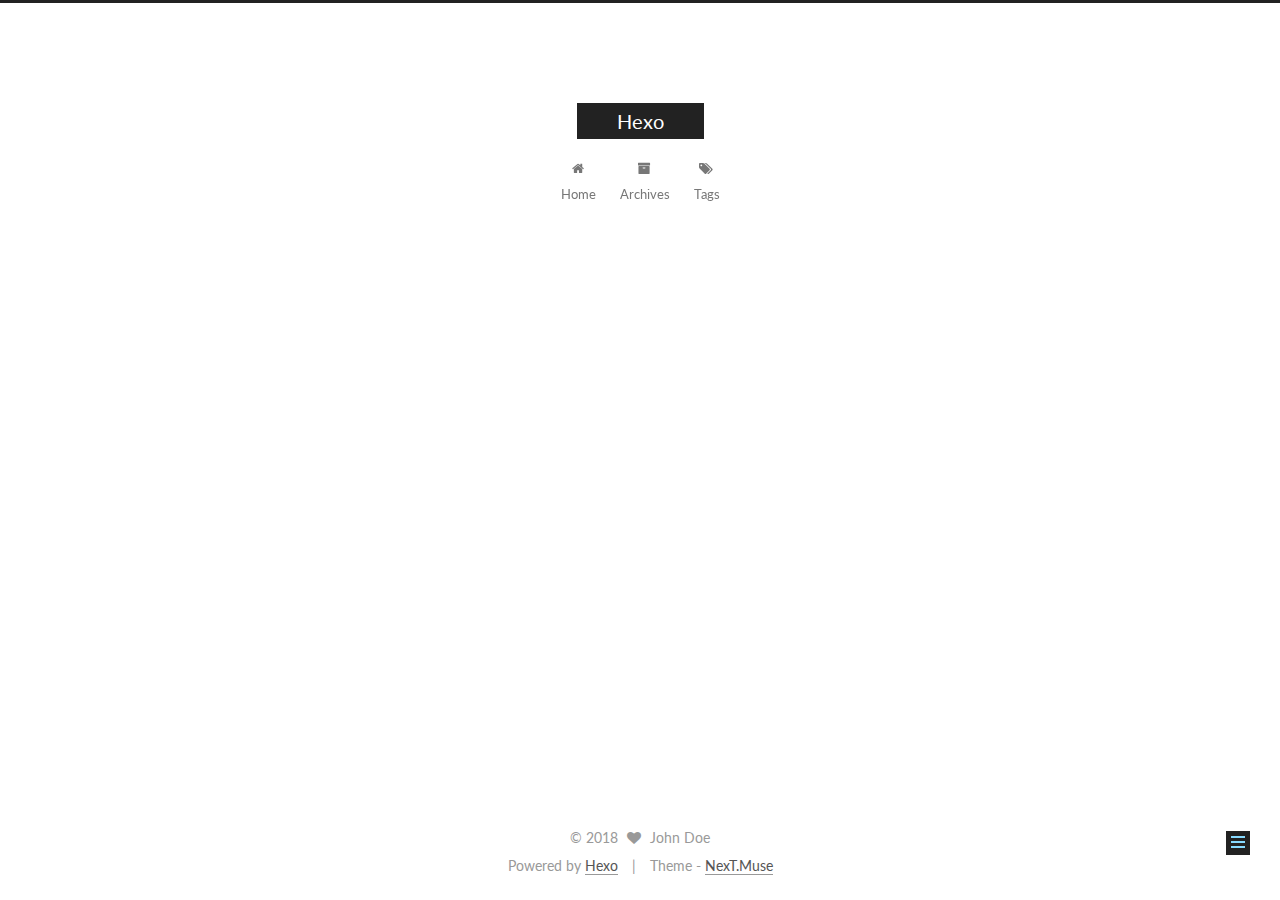
<file: 2018/02/05/welcome/index.html>
<!DOCTYPE html>



  


<html class="theme-next muse use-motion" lang="en">
<head>
  <meta charset="UTF-8"/>
<meta http-equiv="X-UA-Compatible" content="IE=edge" />
<meta name="viewport" content="width=device-width, initial-scale=1, maximum-scale=1"/>
<meta name="theme-color" content="#222">









<meta http-equiv="Cache-Control" content="no-transform" />
<meta http-equiv="Cache-Control" content="no-siteapp" />















  
  
  <link href="/lib/fancybox/source/jquery.fancybox.css?v=2.1.5" rel="stylesheet" type="text/css" />




  
  
  
  

  
    
    
  

  

  

  

  

  
    
    
    <link href="//fonts.googleapis.com/css?family=Lato:300,300italic,400,400italic,700,700italic&subset=latin,latin-ext" rel="stylesheet" type="text/css">
  






<link href="/lib/font-awesome/css/font-awesome.min.css?v=4.6.2" rel="stylesheet" type="text/css" />

<link href="/css/main.css?v=5.1.2" rel="stylesheet" type="text/css" />


  <meta name="keywords" content="Hexo, NexT" />








  <link rel="shortcut icon" type="image/x-icon" href="/favicon.ico?v=5.1.2" />






<meta property="og:type" content="article">
<meta property="og:title" content="welcome">
<meta property="og:url" content="http://exploringnode.com/2018/02/05/welcome/index.html">
<meta property="og:site_name" content="Hexo">
<meta property="og:locale" content="en">
<meta property="og:updated_time" content="2018-02-05T22:05:50.408Z">
<meta name="twitter:card" content="summary">
<meta name="twitter:title" content="welcome">



<script type="text/javascript" id="hexo.configurations">
  var NexT = window.NexT || {};
  var CONFIG = {
    root: '/',
    scheme: 'Muse',
    sidebar: {"position":"left","display":"post","offset":12,"offset_float":12,"b2t":false,"scrollpercent":false,"onmobile":false},
    fancybox: true,
    tabs: true,
    motion: true,
    duoshuo: {
      userId: '0',
      author: 'Author'
    },
    algolia: {
      applicationID: '',
      apiKey: '',
      indexName: '',
      hits: {"per_page":10},
      labels: {"input_placeholder":"Search for Posts","hits_empty":"We didn't find any results for the search: ${query}","hits_stats":"${hits} results found in ${time} ms"}
    }
  };
</script>



  <link rel="canonical" href="http://exploringnode.com/2018/02/05/welcome/"/>





  <title>welcome | Hexo</title>
  














</head>

<body itemscope itemtype="http://schema.org/WebPage" lang="en">

  
  
    
  

  <div class="container sidebar-position-left page-post-detail ">
    <div class="headband"></div>

    <header id="header" class="header" itemscope itemtype="http://schema.org/WPHeader">
      <div class="header-inner"><div class="site-brand-wrapper">
  <div class="site-meta ">
    

    <div class="custom-logo-site-title">
      <a href="/"  class="brand" rel="start">
        <span class="logo-line-before"><i></i></span>
        <span class="site-title">Hexo</span>
        <span class="logo-line-after"><i></i></span>
      </a>
    </div>
      
        <p class="site-subtitle"></p>
      
  </div>

  <div class="site-nav-toggle">
    <button>
      <span class="btn-bar"></span>
      <span class="btn-bar"></span>
      <span class="btn-bar"></span>
    </button>
  </div>
</div>

<nav class="site-nav">
  

  
    <ul id="menu" class="menu">
      
        
        <li class="menu-item menu-item-home">
          <a href="/" rel="section">
            
              <i class="menu-item-icon fa fa-fw fa-home"></i> <br />
            
            Home
          </a>
        </li>
      
        
        <li class="menu-item menu-item-archives">
          <a href="/archives/" rel="section">
            
              <i class="menu-item-icon fa fa-fw fa-archive"></i> <br />
            
            Archives
          </a>
        </li>
      
        
        <li class="menu-item menu-item-tags">
          <a href="/tags/" rel="section">
            
              <i class="menu-item-icon fa fa-fw fa-tags"></i> <br />
            
            Tags
          </a>
        </li>
      

      
    </ul>
  

  
</nav>



 </div>
    </header>

    <main id="main" class="main">
      <div class="main-inner">
        <div class="content-wrap">
          <div id="content" class="content">
            

  <div id="posts" class="posts-expand">
    

  

  
  
  

  <article class="post post-type-normal" itemscope itemtype="http://schema.org/Article">
  
  
  
  <div class="post-block">
    <link itemprop="mainEntityOfPage" href="http://exploringnode.com/2018/02/05/welcome/">

    <span hidden itemprop="author" itemscope itemtype="http://schema.org/Person">
      <meta itemprop="name" content="John Doe">
      <meta itemprop="description" content="">
      <meta itemprop="image" content="/images/avatar.gif">
    </span>

    <span hidden itemprop="publisher" itemscope itemtype="http://schema.org/Organization">
      <meta itemprop="name" content="Hexo">
    </span>

    
      <header class="post-header">

        
        
          <h1 class="post-title" itemprop="name headline">welcome</h1>
        

        <div class="post-meta">
          <span class="post-time">
            
              <span class="post-meta-item-icon">
                <i class="fa fa-calendar-o"></i>
              </span>
              
                <span class="post-meta-item-text">Posted on</span>
              
              <time title="Post created" itemprop="dateCreated datePublished" datetime="2018-02-05T17:05:50-05:00">
                2018-02-05
              </time>
            

            

            
          </span>

          

          
            
          

          
          

          

          

          

        </div>
      </header>
    

    
    
    
    <div class="post-body" itemprop="articleBody">

      
      

      
        
      
    </div>
    
    
    

    

    

    

    <footer class="post-footer">
      

      
      
      

      
        <div class="post-nav">
          <div class="post-nav-next post-nav-item">
            
          </div>

          <span class="post-nav-divider"></span>

          <div class="post-nav-prev post-nav-item">
            
              <a href="/2018/02/25/hello2/" rel="prev" title="hello2">
                hello2 <i class="fa fa-chevron-right"></i>
              </a>
            
          </div>
        </div>
      

      
      
    </footer>
  </div>
  
  
  
  </article>



    <div class="post-spread">
      
    </div>
  </div>


          </div>
          


          
  <div class="comments" id="comments">
    
  </div>


        </div>
        
          
  
  <div class="sidebar-toggle">
    <div class="sidebar-toggle-line-wrap">
      <span class="sidebar-toggle-line sidebar-toggle-line-first"></span>
      <span class="sidebar-toggle-line sidebar-toggle-line-middle"></span>
      <span class="sidebar-toggle-line sidebar-toggle-line-last"></span>
    </div>
  </div>

  <aside id="sidebar" class="sidebar">
    
    <div class="sidebar-inner">

      

      

      <section class="site-overview sidebar-panel sidebar-panel-active">
        <div class="site-author motion-element" itemprop="author" itemscope itemtype="http://schema.org/Person">
          <img class="site-author-image" itemprop="image"
               src="/images/avatar.gif"
               alt="John Doe" />
          <p class="site-author-name" itemprop="name">John Doe</p>
           
              <p class="site-description motion-element" itemprop="description"></p>
          
        </div>
        <nav class="site-state motion-element">

          
            <div class="site-state-item site-state-posts">
              <a href="/archives/">
                <span class="site-state-item-count">3</span>
                <span class="site-state-item-name">posts</span>
              </a>
            </div>
          

          

          

        </nav>

        

        <div class="links-of-author motion-element">
          
        </div>

        
        

        
        

        


      </section>

      

      

    </div>
  </aside>


        
      </div>
    </main>

    <footer id="footer" class="footer">
      <div class="footer-inner">
        <div class="copyright" >
  
  &copy; 
  <span itemprop="copyrightYear">2018</span>
  <span class="with-love">
    <i class="fa fa-heart"></i>
  </span>
  <span class="author" itemprop="copyrightHolder">John Doe</span>
</div>


<div class="powered-by">
  Powered by <a class="theme-link" href="https://hexo.io">Hexo</a>
</div>

<div class="theme-info">
  Theme -
  <a class="theme-link" href="https://github.com/iissnan/hexo-theme-next">
    NexT.Muse
  </a>
</div>


        

        
      </div>
    </footer>

    
      <div class="back-to-top">
        <i class="fa fa-arrow-up"></i>
        
      </div>
    

  </div>

  

<script type="text/javascript">
  if (Object.prototype.toString.call(window.Promise) !== '[object Function]') {
    window.Promise = null;
  }
</script>









  












  
  <script type="text/javascript" src="/lib/jquery/index.js?v=2.1.3"></script>

  
  <script type="text/javascript" src="/lib/fastclick/lib/fastclick.min.js?v=1.0.6"></script>

  
  <script type="text/javascript" src="/lib/jquery_lazyload/jquery.lazyload.js?v=1.9.7"></script>

  
  <script type="text/javascript" src="/lib/velocity/velocity.min.js?v=1.2.1"></script>

  
  <script type="text/javascript" src="/lib/velocity/velocity.ui.min.js?v=1.2.1"></script>

  
  <script type="text/javascript" src="/lib/fancybox/source/jquery.fancybox.pack.js?v=2.1.5"></script>


  


  <script type="text/javascript" src="/js/src/utils.js?v=5.1.2"></script>

  <script type="text/javascript" src="/js/src/motion.js?v=5.1.2"></script>



  
  

  
  <script type="text/javascript" src="/js/src/scrollspy.js?v=5.1.2"></script>
<script type="text/javascript" src="/js/src/post-details.js?v=5.1.2"></script>



  


  <script type="text/javascript" src="/js/src/bootstrap.js?v=5.1.2"></script>



  


  




	





  





  






  





  

  

  

  

  

  

</body>
</html>
</file>
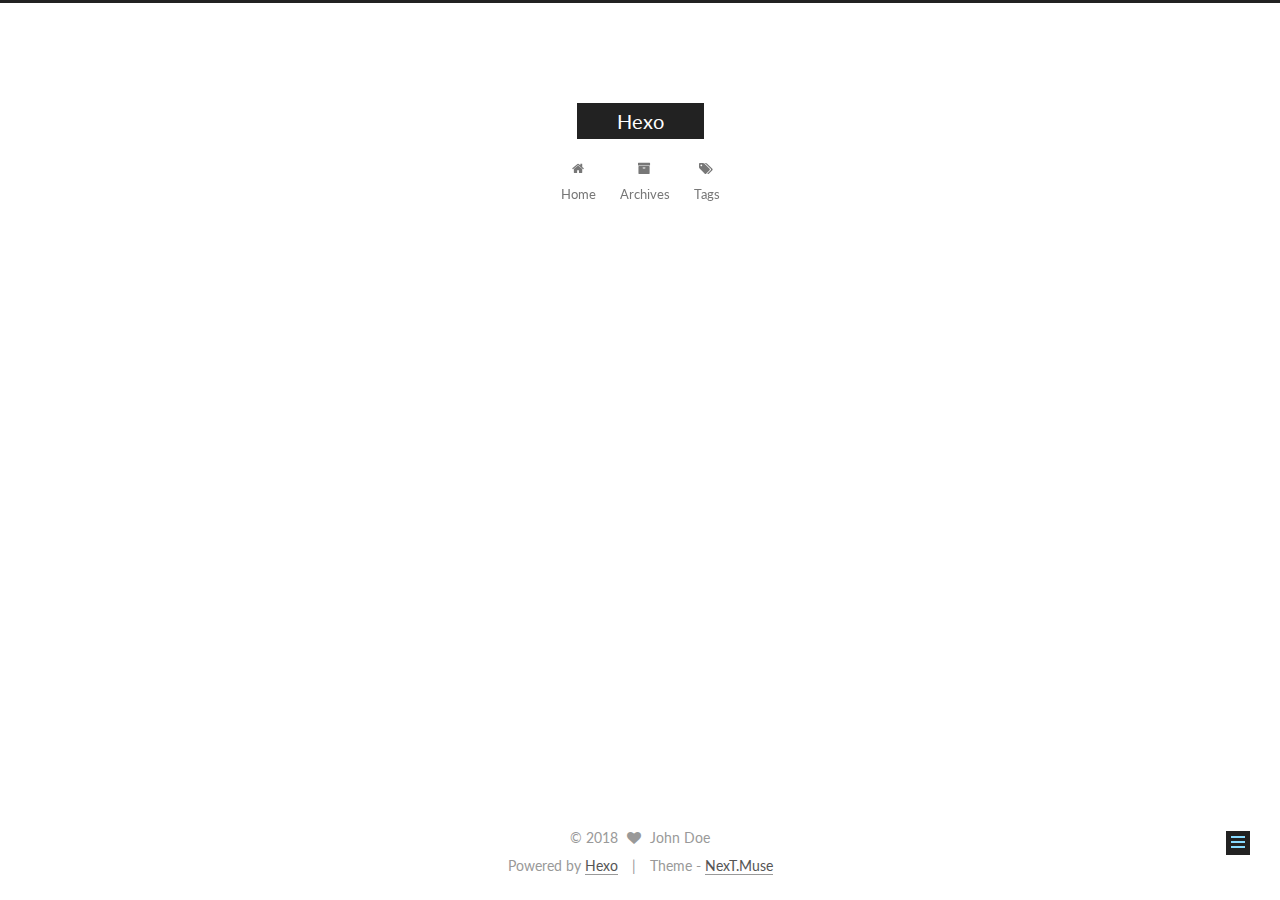
<file: 2018/02/25/hello2/index.html>
<!DOCTYPE html>



  


<html class="theme-next muse use-motion" lang="en">
<head>
  <meta charset="UTF-8"/>
<meta http-equiv="X-UA-Compatible" content="IE=edge" />
<meta name="viewport" content="width=device-width, initial-scale=1, maximum-scale=1"/>
<meta name="theme-color" content="#222">









<meta http-equiv="Cache-Control" content="no-transform" />
<meta http-equiv="Cache-Control" content="no-siteapp" />















  
  
  <link href="/lib/fancybox/source/jquery.fancybox.css?v=2.1.5" rel="stylesheet" type="text/css" />




  
  
  
  

  
    
    
  

  

  

  

  

  
    
    
    <link href="//fonts.googleapis.com/css?family=Lato:300,300italic,400,400italic,700,700italic&subset=latin,latin-ext" rel="stylesheet" type="text/css">
  






<link href="/lib/font-awesome/css/font-awesome.min.css?v=4.6.2" rel="stylesheet" type="text/css" />

<link href="/css/main.css?v=5.1.2" rel="stylesheet" type="text/css" />


  <meta name="keywords" content="Hexo, NexT" />








  <link rel="shortcut icon" type="image/x-icon" href="/favicon.ico?v=5.1.2" />






<meta name="description" content="Hello, this is a test of a second post.">
<meta property="og:type" content="article">
<meta property="og:title" content="hello2">
<meta property="og:url" content="http://exploringnode.com/2018/02/25/hello2/index.html">
<meta property="og:site_name" content="Hexo">
<meta property="og:description" content="Hello, this is a test of a second post.">
<meta property="og:locale" content="en">
<meta property="og:updated_time" content="2018-02-27T18:41:44.825Z">
<meta name="twitter:card" content="summary">
<meta name="twitter:title" content="hello2">
<meta name="twitter:description" content="Hello, this is a test of a second post.">



<script type="text/javascript" id="hexo.configurations">
  var NexT = window.NexT || {};
  var CONFIG = {
    root: '/',
    scheme: 'Muse',
    sidebar: {"position":"left","display":"post","offset":12,"offset_float":12,"b2t":false,"scrollpercent":false,"onmobile":false},
    fancybox: true,
    tabs: true,
    motion: true,
    duoshuo: {
      userId: '0',
      author: 'Author'
    },
    algolia: {
      applicationID: '',
      apiKey: '',
      indexName: '',
      hits: {"per_page":10},
      labels: {"input_placeholder":"Search for Posts","hits_empty":"We didn't find any results for the search: ${query}","hits_stats":"${hits} results found in ${time} ms"}
    }
  };
</script>



  <link rel="canonical" href="http://exploringnode.com/2018/02/25/hello2/"/>





  <title>hello2 | Hexo</title>
  














</head>

<body itemscope itemtype="http://schema.org/WebPage" lang="en">

  
  
    
  

  <div class="container sidebar-position-left page-post-detail ">
    <div class="headband"></div>

    <header id="header" class="header" itemscope itemtype="http://schema.org/WPHeader">
      <div class="header-inner"><div class="site-brand-wrapper">
  <div class="site-meta ">
    

    <div class="custom-logo-site-title">
      <a href="/"  class="brand" rel="start">
        <span class="logo-line-before"><i></i></span>
        <span class="site-title">Hexo</span>
        <span class="logo-line-after"><i></i></span>
      </a>
    </div>
      
        <p class="site-subtitle"></p>
      
  </div>

  <div class="site-nav-toggle">
    <button>
      <span class="btn-bar"></span>
      <span class="btn-bar"></span>
      <span class="btn-bar"></span>
    </button>
  </div>
</div>

<nav class="site-nav">
  

  
    <ul id="menu" class="menu">
      
        
        <li class="menu-item menu-item-home">
          <a href="/" rel="section">
            
              <i class="menu-item-icon fa fa-fw fa-home"></i> <br />
            
            Home
          </a>
        </li>
      
        
        <li class="menu-item menu-item-archives">
          <a href="/archives/" rel="section">
            
              <i class="menu-item-icon fa fa-fw fa-archive"></i> <br />
            
            Archives
          </a>
        </li>
      
        
        <li class="menu-item menu-item-tags">
          <a href="/tags/" rel="section">
            
              <i class="menu-item-icon fa fa-fw fa-tags"></i> <br />
            
            Tags
          </a>
        </li>
      

      
    </ul>
  

  
</nav>



 </div>
    </header>

    <main id="main" class="main">
      <div class="main-inner">
        <div class="content-wrap">
          <div id="content" class="content">
            

  <div id="posts" class="posts-expand">
    

  

  
  
  

  <article class="post post-type-normal" itemscope itemtype="http://schema.org/Article">
  
  
  
  <div class="post-block">
    <link itemprop="mainEntityOfPage" href="http://exploringnode.com/2018/02/25/hello2/">

    <span hidden itemprop="author" itemscope itemtype="http://schema.org/Person">
      <meta itemprop="name" content="John Doe">
      <meta itemprop="description" content="">
      <meta itemprop="image" content="/images/avatar.gif">
    </span>

    <span hidden itemprop="publisher" itemscope itemtype="http://schema.org/Organization">
      <meta itemprop="name" content="Hexo">
    </span>

    
      <header class="post-header">

        
        
          <h1 class="post-title" itemprop="name headline">hello2</h1>
        

        <div class="post-meta">
          <span class="post-time">
            
              <span class="post-meta-item-icon">
                <i class="fa fa-calendar-o"></i>
              </span>
              
                <span class="post-meta-item-text">Posted on</span>
              
              <time title="Post created" itemprop="dateCreated datePublished" datetime="2018-02-25T17:14:45-05:00">
                2018-02-25
              </time>
            

            

            
          </span>

          

          
            
          

          
          

          

          

          

        </div>
      </header>
    

    
    
    
    <div class="post-body" itemprop="articleBody">

      
      

      
        <p>Hello, this is a test of a second post.</p>

      
    </div>
    
    
    

    

    

    

    <footer class="post-footer">
      

      
      
      

      
        <div class="post-nav">
          <div class="post-nav-next post-nav-item">
            
              <a href="/2018/02/05/welcome/" rel="next" title="welcome">
                <i class="fa fa-chevron-left"></i> welcome
              </a>
            
          </div>

          <span class="post-nav-divider"></span>

          <div class="post-nav-prev post-nav-item">
            
              <a href="/2018/03/07/Promising-Ducks/" rel="prev" title="Promising Ducks">
                Promising Ducks <i class="fa fa-chevron-right"></i>
              </a>
            
          </div>
        </div>
      

      
      
    </footer>
  </div>
  
  
  
  </article>



    <div class="post-spread">
      
    </div>
  </div>


          </div>
          


          
  <div class="comments" id="comments">
    
  </div>


        </div>
        
          
  
  <div class="sidebar-toggle">
    <div class="sidebar-toggle-line-wrap">
      <span class="sidebar-toggle-line sidebar-toggle-line-first"></span>
      <span class="sidebar-toggle-line sidebar-toggle-line-middle"></span>
      <span class="sidebar-toggle-line sidebar-toggle-line-last"></span>
    </div>
  </div>

  <aside id="sidebar" class="sidebar">
    
    <div class="sidebar-inner">

      

      

      <section class="site-overview sidebar-panel sidebar-panel-active">
        <div class="site-author motion-element" itemprop="author" itemscope itemtype="http://schema.org/Person">
          <img class="site-author-image" itemprop="image"
               src="/images/avatar.gif"
               alt="John Doe" />
          <p class="site-author-name" itemprop="name">John Doe</p>
           
              <p class="site-description motion-element" itemprop="description"></p>
          
        </div>
        <nav class="site-state motion-element">

          
            <div class="site-state-item site-state-posts">
              <a href="/archives/">
                <span class="site-state-item-count">3</span>
                <span class="site-state-item-name">posts</span>
              </a>
            </div>
          

          

          

        </nav>

        

        <div class="links-of-author motion-element">
          
        </div>

        
        

        
        

        


      </section>

      

      

    </div>
  </aside>


        
      </div>
    </main>

    <footer id="footer" class="footer">
      <div class="footer-inner">
        <div class="copyright" >
  
  &copy; 
  <span itemprop="copyrightYear">2018</span>
  <span class="with-love">
    <i class="fa fa-heart"></i>
  </span>
  <span class="author" itemprop="copyrightHolder">John Doe</span>
</div>


<div class="powered-by">
  Powered by <a class="theme-link" href="https://hexo.io">Hexo</a>
</div>

<div class="theme-info">
  Theme -
  <a class="theme-link" href="https://github.com/iissnan/hexo-theme-next">
    NexT.Muse
  </a>
</div>


        

        
      </div>
    </footer>

    
      <div class="back-to-top">
        <i class="fa fa-arrow-up"></i>
        
      </div>
    

  </div>

  

<script type="text/javascript">
  if (Object.prototype.toString.call(window.Promise) !== '[object Function]') {
    window.Promise = null;
  }
</script>









  












  
  <script type="text/javascript" src="/lib/jquery/index.js?v=2.1.3"></script>

  
  <script type="text/javascript" src="/lib/fastclick/lib/fastclick.min.js?v=1.0.6"></script>

  
  <script type="text/javascript" src="/lib/jquery_lazyload/jquery.lazyload.js?v=1.9.7"></script>

  
  <script type="text/javascript" src="/lib/velocity/velocity.min.js?v=1.2.1"></script>

  
  <script type="text/javascript" src="/lib/velocity/velocity.ui.min.js?v=1.2.1"></script>

  
  <script type="text/javascript" src="/lib/fancybox/source/jquery.fancybox.pack.js?v=2.1.5"></script>


  


  <script type="text/javascript" src="/js/src/utils.js?v=5.1.2"></script>

  <script type="text/javascript" src="/js/src/motion.js?v=5.1.2"></script>



  
  

  
  <script type="text/javascript" src="/js/src/scrollspy.js?v=5.1.2"></script>
<script type="text/javascript" src="/js/src/post-details.js?v=5.1.2"></script>



  


  <script type="text/javascript" src="/js/src/bootstrap.js?v=5.1.2"></script>



  


  




	





  





  






  





  

  

  

  

  

  

</body>
</html>
</file>
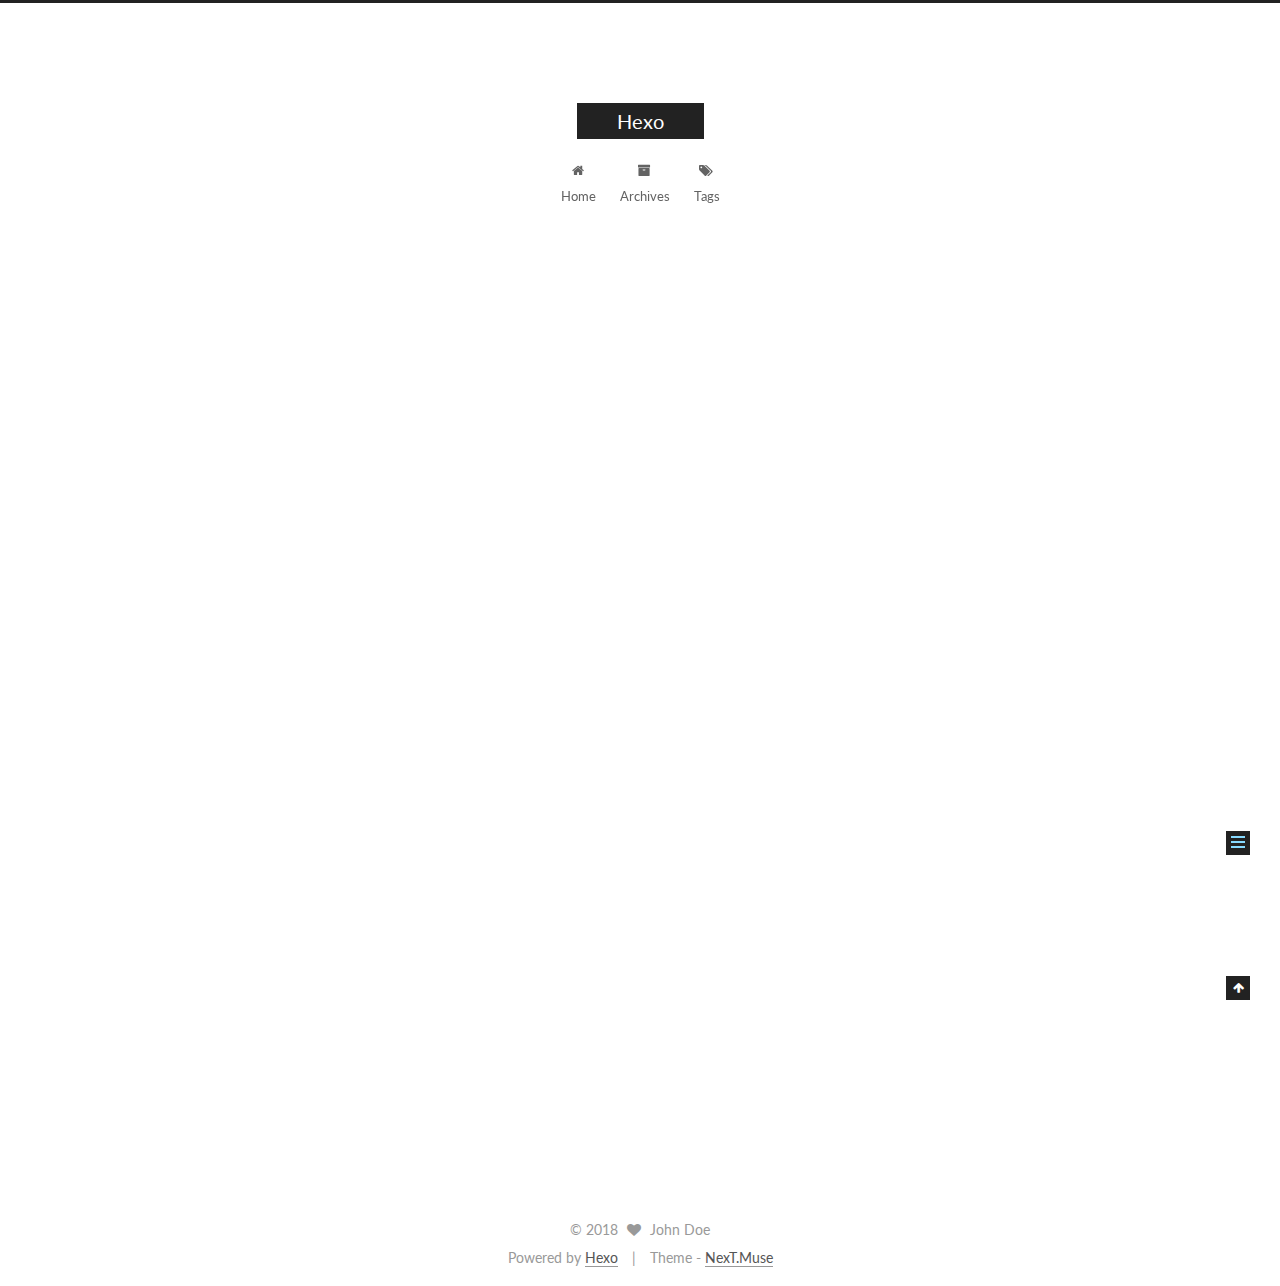
<file: 2018/03/07/Promising-Ducks/index.html>
<!DOCTYPE html>



  


<html class="theme-next muse use-motion" lang="en">
<head>
  <meta charset="UTF-8"/>
<meta http-equiv="X-UA-Compatible" content="IE=edge" />
<meta name="viewport" content="width=device-width, initial-scale=1, maximum-scale=1"/>
<meta name="theme-color" content="#222">









<meta http-equiv="Cache-Control" content="no-transform" />
<meta http-equiv="Cache-Control" content="no-siteapp" />















  
  
  <link href="/lib/fancybox/source/jquery.fancybox.css?v=2.1.5" rel="stylesheet" type="text/css" />




  
  
  
  

  
    
    
  

  

  

  

  

  
    
    
    <link href="//fonts.googleapis.com/css?family=Lato:300,300italic,400,400italic,700,700italic&subset=latin,latin-ext" rel="stylesheet" type="text/css">
  






<link href="/lib/font-awesome/css/font-awesome.min.css?v=4.6.2" rel="stylesheet" type="text/css" />

<link href="/css/main.css?v=5.1.2" rel="stylesheet" type="text/css" />


  <meta name="keywords" content="Hexo, NexT" />








  <link rel="shortcut icon" type="image/x-icon" href="/favicon.ico?v=5.1.2" />






<meta name="description" content="One of the things about a dynamically typed language is that it creates situations where a value type is not implied so it must be identified. So you might use something like if(typeof arg === &amp;#39;st">
<meta property="og:type" content="article">
<meta property="og:title" content="Promising Ducks">
<meta property="og:url" content="http://exploringnode.com/2018/03/07/Promising-Ducks/index.html">
<meta property="og:site_name" content="Hexo">
<meta property="og:description" content="One of the things about a dynamically typed language is that it creates situations where a value type is not implied so it must be identified. So you might use something like if(typeof arg === &amp;#39;st">
<meta property="og:locale" content="en">
<meta property="og:updated_time" content="2018-03-07T21:57:57.936Z">
<meta name="twitter:card" content="summary">
<meta name="twitter:title" content="Promising Ducks">
<meta name="twitter:description" content="One of the things about a dynamically typed language is that it creates situations where a value type is not implied so it must be identified. So you might use something like if(typeof arg === &amp;#39;st">



<script type="text/javascript" id="hexo.configurations">
  var NexT = window.NexT || {};
  var CONFIG = {
    root: '/',
    scheme: 'Muse',
    sidebar: {"position":"left","display":"post","offset":12,"offset_float":12,"b2t":false,"scrollpercent":false,"onmobile":false},
    fancybox: true,
    tabs: true,
    motion: true,
    duoshuo: {
      userId: '0',
      author: 'Author'
    },
    algolia: {
      applicationID: '',
      apiKey: '',
      indexName: '',
      hits: {"per_page":10},
      labels: {"input_placeholder":"Search for Posts","hits_empty":"We didn't find any results for the search: ${query}","hits_stats":"${hits} results found in ${time} ms"}
    }
  };
</script>



  <link rel="canonical" href="http://exploringnode.com/2018/03/07/Promising-Ducks/"/>





  <title>Promising Ducks | Hexo</title>
  














</head>

<body itemscope itemtype="http://schema.org/WebPage" lang="en">

  
  
    
  

  <div class="container sidebar-position-left page-post-detail ">
    <div class="headband"></div>

    <header id="header" class="header" itemscope itemtype="http://schema.org/WPHeader">
      <div class="header-inner"><div class="site-brand-wrapper">
  <div class="site-meta ">
    

    <div class="custom-logo-site-title">
      <a href="/"  class="brand" rel="start">
        <span class="logo-line-before"><i></i></span>
        <span class="site-title">Hexo</span>
        <span class="logo-line-after"><i></i></span>
      </a>
    </div>
      
        <p class="site-subtitle"></p>
      
  </div>

  <div class="site-nav-toggle">
    <button>
      <span class="btn-bar"></span>
      <span class="btn-bar"></span>
      <span class="btn-bar"></span>
    </button>
  </div>
</div>

<nav class="site-nav">
  

  
    <ul id="menu" class="menu">
      
        
        <li class="menu-item menu-item-home">
          <a href="/" rel="section">
            
              <i class="menu-item-icon fa fa-fw fa-home"></i> <br />
            
            Home
          </a>
        </li>
      
        
        <li class="menu-item menu-item-archives">
          <a href="/archives/" rel="section">
            
              <i class="menu-item-icon fa fa-fw fa-archive"></i> <br />
            
            Archives
          </a>
        </li>
      
        
        <li class="menu-item menu-item-tags">
          <a href="/tags/" rel="section">
            
              <i class="menu-item-icon fa fa-fw fa-tags"></i> <br />
            
            Tags
          </a>
        </li>
      

      
    </ul>
  

  
</nav>



 </div>
    </header>

    <main id="main" class="main">
      <div class="main-inner">
        <div class="content-wrap">
          <div id="content" class="content">
            

  <div id="posts" class="posts-expand">
    

  

  
  
  

  <article class="post post-type-normal" itemscope itemtype="http://schema.org/Article">
  
  
  
  <div class="post-block">
    <link itemprop="mainEntityOfPage" href="http://exploringnode.com/2018/03/07/Promising-Ducks/">

    <span hidden itemprop="author" itemscope itemtype="http://schema.org/Person">
      <meta itemprop="name" content="John Doe">
      <meta itemprop="description" content="">
      <meta itemprop="image" content="/images/avatar.gif">
    </span>

    <span hidden itemprop="publisher" itemscope itemtype="http://schema.org/Organization">
      <meta itemprop="name" content="Hexo">
    </span>

    
      <header class="post-header">

        
        
          <h1 class="post-title" itemprop="name headline">Promising Ducks</h1>
        

        <div class="post-meta">
          <span class="post-time">
            
              <span class="post-meta-item-icon">
                <i class="fa fa-calendar-o"></i>
              </span>
              
                <span class="post-meta-item-text">Posted on</span>
              
              <time title="Post created" itemprop="dateCreated datePublished" datetime="2018-03-07T16:17:19-05:00">
                2018-03-07
              </time>
            

            

            
          </span>

          

          
            
          

          
          

          

          

          

        </div>
      </header>
    

    
    
    
    <div class="post-body" itemprop="articleBody">

      
      

      
        <p>One of the things about a dynamically typed language is that it creates situations where a value type is not implied so it must be identified. So you might use something like <code>if(typeof arg === &#39;string&#39;)...</code> to check.</p>
<p>How do you check if something is a <code>Promise</code>?</p>
<p>Surprisingly, the given “best practice” is simply to check if the value has a <code>then</code> method – duck typing (<a href="https://promisesaplus.com/#point-53" target="_blank" rel="noopener">https://promisesaplus.com/#point-53</a>):</p>
<figure class="highlight plain"><table><tr><td class="gutter"><pre><span class="line">1</span><br><span class="line">2</span><br><span class="line">3</span><br><span class="line">4</span><br></pre></td><td class="code"><pre><span class="line">function getIt(maybePromise) &#123;</span><br><span class="line">  let isPromise = maybePromise.then;</span><br><span class="line">  if(!isPromise) &#123; return new Error(`Not a Promise`); &#125;</span><br><span class="line">&#125;</span><br></pre></td></tr></table></figure>
<p>Problems arise in practice, as this code throws if <code>arg</code> is not an <code>Object</code>. Even more disturbing: a value like <code>{then: 1}</code> would pass, even though <code>then</code> is not a <code>Function</code> here.</p>
<p>What if you instead act pro-actively, and ensure that <em>everything</em> is a <code>Promise</code>?:</p>
<figure class="highlight plain"><table><tr><td class="gutter"><pre><span class="line">1</span><br><span class="line">2</span><br><span class="line">3</span><br></pre></td><td class="code"><pre><span class="line">function getIt(maybePromise) &#123;</span><br><span class="line">  let definitelyPromise = resolve(maybePromise);  </span><br><span class="line">&#125;</span><br></pre></td></tr></table></figure>

      
    </div>
    
    
    

    

    

    

    <footer class="post-footer">
      

      
      
      

      
        <div class="post-nav">
          <div class="post-nav-next post-nav-item">
            
              <a href="/2018/02/25/hello2/" rel="next" title="hello2">
                <i class="fa fa-chevron-left"></i> hello2
              </a>
            
          </div>

          <span class="post-nav-divider"></span>

          <div class="post-nav-prev post-nav-item">
            
          </div>
        </div>
      

      
      
    </footer>
  </div>
  
  
  
  </article>



    <div class="post-spread">
      
    </div>
  </div>


          </div>
          


          
  <div class="comments" id="comments">
    
  </div>


        </div>
        
          
  
  <div class="sidebar-toggle">
    <div class="sidebar-toggle-line-wrap">
      <span class="sidebar-toggle-line sidebar-toggle-line-first"></span>
      <span class="sidebar-toggle-line sidebar-toggle-line-middle"></span>
      <span class="sidebar-toggle-line sidebar-toggle-line-last"></span>
    </div>
  </div>

  <aside id="sidebar" class="sidebar">
    
    <div class="sidebar-inner">

      

      

      <section class="site-overview sidebar-panel sidebar-panel-active">
        <div class="site-author motion-element" itemprop="author" itemscope itemtype="http://schema.org/Person">
          <img class="site-author-image" itemprop="image"
               src="/images/avatar.gif"
               alt="John Doe" />
          <p class="site-author-name" itemprop="name">John Doe</p>
           
              <p class="site-description motion-element" itemprop="description"></p>
          
        </div>
        <nav class="site-state motion-element">

          
            <div class="site-state-item site-state-posts">
              <a href="/archives/">
                <span class="site-state-item-count">3</span>
                <span class="site-state-item-name">posts</span>
              </a>
            </div>
          

          

          

        </nav>

        

        <div class="links-of-author motion-element">
          
        </div>

        
        

        
        

        


      </section>

      

      

    </div>
  </aside>


        
      </div>
    </main>

    <footer id="footer" class="footer">
      <div class="footer-inner">
        <div class="copyright" >
  
  &copy; 
  <span itemprop="copyrightYear">2018</span>
  <span class="with-love">
    <i class="fa fa-heart"></i>
  </span>
  <span class="author" itemprop="copyrightHolder">John Doe</span>
</div>


<div class="powered-by">
  Powered by <a class="theme-link" href="https://hexo.io">Hexo</a>
</div>

<div class="theme-info">
  Theme -
  <a class="theme-link" href="https://github.com/iissnan/hexo-theme-next">
    NexT.Muse
  </a>
</div>


        

        
      </div>
    </footer>

    
      <div class="back-to-top">
        <i class="fa fa-arrow-up"></i>
        
      </div>
    

  </div>

  

<script type="text/javascript">
  if (Object.prototype.toString.call(window.Promise) !== '[object Function]') {
    window.Promise = null;
  }
</script>









  












  
  <script type="text/javascript" src="/lib/jquery/index.js?v=2.1.3"></script>

  
  <script type="text/javascript" src="/lib/fastclick/lib/fastclick.min.js?v=1.0.6"></script>

  
  <script type="text/javascript" src="/lib/jquery_lazyload/jquery.lazyload.js?v=1.9.7"></script>

  
  <script type="text/javascript" src="/lib/velocity/velocity.min.js?v=1.2.1"></script>

  
  <script type="text/javascript" src="/lib/velocity/velocity.ui.min.js?v=1.2.1"></script>

  
  <script type="text/javascript" src="/lib/fancybox/source/jquery.fancybox.pack.js?v=2.1.5"></script>


  


  <script type="text/javascript" src="/js/src/utils.js?v=5.1.2"></script>

  <script type="text/javascript" src="/js/src/motion.js?v=5.1.2"></script>



  
  

  
  <script type="text/javascript" src="/js/src/scrollspy.js?v=5.1.2"></script>
<script type="text/javascript" src="/js/src/post-details.js?v=5.1.2"></script>



  


  <script type="text/javascript" src="/js/src/bootstrap.js?v=5.1.2"></script>



  


  




	





  





  






  





  

  

  

  

  

  

</body>
</html>
</file>
<file: css/style.css>
body {
  width: 100%;
}
body:before,
body:after {
  content: "";
  display: table;
}
body:after {
  clear: both;
}
html,
body,
div,
span,
applet,
object,
iframe,
h1,
h2,
h3,
h4,
h5,
h6,
p,
blockquote,
pre,
a,
abbr,
acronym,
address,
big,
cite,
code,
del,
dfn,
em,
img,
ins,
kbd,
q,
s,
samp,
small,
strike,
strong,
sub,
sup,
tt,
var,
dl,
dt,
dd,
ol,
ul,
li,
fieldset,
form,
label,
legend,
table,
caption,
tbody,
tfoot,
thead,
tr,
th,
td {
  margin: 0;
  padding: 0;
  border: 0;
  outline: 0;
  font-weight: inherit;
  font-style: inherit;
  font-family: inherit;
  font-size: 100%;
  vertical-align: baseline;
}
body {
  line-height: 1;
  color: #000;
  background: #fff;
}
ol,
ul {
  list-style: none;
}
table {
  border-collapse: separate;
  border-spacing: 0;
  vertical-align: middle;
}
caption,
th,
td {
  text-align: left;
  font-weight: normal;
  vertical-align: middle;
}
a img {
  border: none;
}
input,
button {
  margin: 0;
  padding: 0;
}
input::-moz-focus-inner,
button::-moz-focus-inner {
  border: 0;
  padding: 0;
}
@font-face {
  font-family: FontAwesome;
  font-style: normal;
  font-weight: normal;
  src: url("fonts/fontawesome-webfont.eot?v=#4.0.3");
  src: url("fonts/fontawesome-webfont.eot?#iefix&v=#4.0.3") format("embedded-opentype"), url("fonts/fontawesome-webfont.woff?v=#4.0.3") format("woff"), url("fonts/fontawesome-webfont.ttf?v=#4.0.3") format("truetype"), url("fonts/fontawesome-webfont.svg#fontawesomeregular?v=#4.0.3") format("svg");
}
html,
body,
#container {
  height: 100%;
}
body {
  background: #eee;
  font: 14px -apple-system, BlinkMacSystemFont, "Segoe UI", "Roboto", "Oxygen", "Ubuntu", "Cantarell", "Fira Sans", "Droid Sans", "Helvetica Neue", sans-serif;
  -webkit-text-size-adjust: 100%;
}
.outer {
  max-width: 1220px;
  margin: 0 auto;
  padding: 0 20px;
}
.outer:before,
.outer:after {
  content: "";
  display: table;
}
.outer:after {
  clear: both;
}
.inner {
  display: inline;
  float: left;
  width: 98.33333333333333%;
  margin: 0 0.833333333333333%;
}
.left,
.alignleft {
  float: left;
}
.right,
.alignright {
  float: right;
}
.clear {
  clear: both;
}
#container {
  position: relative;
}
.mobile-nav-on {
  overflow: hidden;
}
#wrap {
  height: 100%;
  width: 100%;
  position: absolute;
  top: 0;
  left: 0;
  -webkit-transition: 0.2s ease-out;
  -moz-transition: 0.2s ease-out;
  -ms-transition: 0.2s ease-out;
  transition: 0.2s ease-out;
  z-index: 1;
  background: #eee;
}
.mobile-nav-on #wrap {
  left: 280px;
}
@media screen and (min-width: 768px) {
  #main {
    display: inline;
    float: left;
    width: 73.33333333333333%;
    margin: 0 0.833333333333333%;
  }
}
.article-date,
.article-category-link,
.archive-year,
.widget-title {
  text-decoration: none;
  text-transform: uppercase;
  letter-spacing: 2px;
  color: #999;
  margin-bottom: 1em;
  margin-left: 5px;
  line-height: 1em;
  text-shadow: 0 1px #fff;
  font-weight: bold;
}
.article-inner,
.archive-article-inner {
  background: #fff;
  -webkit-box-shadow: 1px 2px 3px #ddd;
  box-shadow: 1px 2px 3px #ddd;
  border: 1px solid #ddd;
  border-radius: 3px;
}
.article-entry h1,
.widget h1 {
  font-size: 2em;
}
.article-entry h2,
.widget h2 {
  font-size: 1.5em;
}
.article-entry h3,
.widget h3 {
  font-size: 1.3em;
}
.article-entry h4,
.widget h4 {
  font-size: 1.2em;
}
.article-entry h5,
.widget h5 {
  font-size: 1em;
}
.article-entry h6,
.widget h6 {
  font-size: 1em;
  color: #999;
}
.article-entry hr,
.widget hr {
  border: 1px dashed #ddd;
}
.article-entry strong,
.widget strong {
  font-weight: bold;
}
.article-entry em,
.widget em,
.article-entry cite,
.widget cite {
  font-style: italic;
}
.article-entry sup,
.widget sup,
.article-entry sub,
.widget sub {
  font-size: 0.75em;
  line-height: 0;
  position: relative;
  vertical-align: baseline;
}
.article-entry sup,
.widget sup {
  top: -0.5em;
}
.article-entry sub,
.widget sub {
  bottom: -0.2em;
}
.article-entry small,
.widget small {
  font-size: 0.85em;
}
.article-entry acronym,
.widget acronym,
.article-entry abbr,
.widget abbr {
  border-bottom: 1px dotted;
}
.article-entry ul,
.widget ul,
.article-entry ol,
.widget ol,
.article-entry dl,
.widget dl {
  margin: 0 20px;
  line-height: 1.6em;
}
.article-entry ul ul,
.widget ul ul,
.article-entry ol ul,
.widget ol ul,
.article-entry ul ol,
.widget ul ol,
.article-entry ol ol,
.widget ol ol {
  margin-top: 0;
  margin-bottom: 0;
}
.article-entry ul,
.widget ul {
  list-style: disc;
}
.article-entry ol,
.widget ol {
  list-style: decimal;
}
.article-entry dt,
.widget dt {
  font-weight: bold;
}
#header {
  height: 300px;
  position: relative;
  border-bottom: 1px solid #ddd;
}
#header:before,
#header:after {
  content: "";
  position: absolute;
  left: 0;
  right: 0;
  height: 40px;
}
#header:before {
  top: 0;
  background: -webkit-linear-gradient(rgba(0,0,0,0.2), transparent);
  background: -moz-linear-gradient(rgba(0,0,0,0.2), transparent);
  background: -ms-linear-gradient(rgba(0,0,0,0.2), transparent);
  background: linear-gradient(rgba(0,0,0,0.2), transparent);
}
#header:after {
  bottom: 0;
  background: -webkit-linear-gradient(transparent, rgba(0,0,0,0.2));
  background: -moz-linear-gradient(transparent, rgba(0,0,0,0.2));
  background: -ms-linear-gradient(transparent, rgba(0,0,0,0.2));
  background: linear-gradient(transparent, rgba(0,0,0,0.2));
}
#header-outer {
  height: 100%;
  position: relative;
}
#header-inner {
  position: relative;
  overflow: hidden;
}
#banner {
  position: absolute;
  top: 0;
  left: 0;
  width: 100%;
  height: 100%;
  background: url("images/banner.jpg") center #000;
  -webkit-background-size: cover;
  -moz-background-size: cover;
  background-size: cover;
  z-index: -1;
}
#header-title {
  text-align: center;
  height: 40px;
  position: absolute;
  top: 50%;
  left: 0;
  margin-top: -20px;
}
#logo,
#subtitle {
  text-decoration: none;
  color: #fff;
  font-weight: 300;
  text-shadow: 0 1px 4px rgba(0,0,0,0.3);
}
#logo {
  font-size: 40px;
  line-height: 40px;
  letter-spacing: 2px;
}
#subtitle {
  font-size: 16px;
  line-height: 16px;
  letter-spacing: 1px;
}
#subtitle-wrap {
  margin-top: 16px;
}
#main-nav {
  float: left;
  margin-left: -15px;
}
.nav-icon,
.main-nav-link {
  float: left;
  color: #fff;
  opacity: 0.6;
  text-decoration: none;
  text-shadow: 0 1px rgba(0,0,0,0.2);
  -webkit-transition: opacity 0.2s;
  -moz-transition: opacity 0.2s;
  -ms-transition: opacity 0.2s;
  transition: opacity 0.2s;
  display: block;
  padding: 20px 15px;
}
.nav-icon:hover,
.main-nav-link:hover {
  opacity: 1;
}
.nav-icon {
  font-family: FontAwesome;
  text-align: center;
  font-size: 14px;
  width: 14px;
  height: 14px;
  padding: 20px 15px;
  position: relative;
  cursor: pointer;
}
.main-nav-link {
  font-weight: 300;
  letter-spacing: 1px;
}
@media screen and (max-width: 479px) {
  .main-nav-link {
    display: none;
  }
}
#main-nav-toggle {
  display: none;
}
#main-nav-toggle:before {
  content: "\f0c9";
}
@media screen and (max-width: 479px) {
  #main-nav-toggle {
    display: block;
  }
}
#sub-nav {
  float: right;
  margin-right: -15px;
}
#nav-rss-link:before {
  content: "\f09e";
}
#nav-search-btn:before {
  content: "\f002";
}
#search-form-wrap {
  position: absolute;
  top: 15px;
  width: 150px;
  height: 30px;
  right: -150px;
  opacity: 0;
  -webkit-transition: 0.2s ease-out;
  -moz-transition: 0.2s ease-out;
  -ms-transition: 0.2s ease-out;
  transition: 0.2s ease-out;
}
#search-form-wrap.on {
  opacity: 1;
  right: 0;
}
@media screen and (max-width: 479px) {
  #search-form-wrap {
    width: 100%;
    right: -100%;
  }
}
.search-form {
  position: absolute;
  top: 0;
  left: 0;
  right: 0;
  background: #fff;
  padding: 5px 15px;
  border-radius: 15px;
  -webkit-box-shadow: 0 0 10px rgba(0,0,0,0.3);
  box-shadow: 0 0 10px rgba(0,0,0,0.3);
}
.search-form-input {
  border: none;
  background: none;
  color: #555;
  width: 100%;
  font: 13px -apple-system, BlinkMacSystemFont, "Segoe UI", "Roboto", "Oxygen", "Ubuntu", "Cantarell", "Fira Sans", "Droid Sans", "Helvetica Neue", sans-serif;
  outline: none;
}
.search-form-input::-webkit-search-results-decoration,
.search-form-input::-webkit-search-cancel-button {
  -webkit-appearance: none;
}
.search-form-submit {
  position: absolute;
  top: 50%;
  right: 10px;
  margin-top: -7px;
  font: 13px FontAwesome;
  border: none;
  background: none;
  color: #bbb;
  cursor: pointer;
}
.search-form-submit:hover,
.search-form-submit:focus {
  color: #777;
}
.article {
  margin: 50px 0;
}
.article-inner {
  overflow: hidden;
}
.article-meta:before,
.article-meta:after {
  content: "";
  display: table;
}
.article-meta:after {
  clear: both;
}
.article-date {
  float: left;
}
.article-category {
  float: left;
  line-height: 1em;
  color: #ccc;
  text-shadow: 0 1px #fff;
  margin-left: 8px;
}
.article-category:before {
  content: "\2022";
}
.article-category-link {
  margin: 0 12px 1em;
}
.article-header {
  padding: 20px 20px 0;
}
.article-title {
  text-decoration: none;
  font-size: 2em;
  font-weight: bold;
  color: #555;
  line-height: 1.1em;
  -webkit-transition: color 0.2s;
  -moz-transition: color 0.2s;
  -ms-transition: color 0.2s;
  transition: color 0.2s;
}
a.article-title:hover {
  color: #258fb8;
}
.article-entry {
  color: #555;
  padding: 0 20px;
}
.article-entry:before,
.article-entry:after {
  content: "";
  display: table;
}
.article-entry:after {
  clear: both;
}
.article-entry p,
.article-entry table {
  line-height: 1.6em;
  margin: 1.6em 0;
}
.article-entry h1,
.article-entry h2,
.article-entry h3,
.article-entry h4,
.article-entry h5,
.article-entry h6 {
  font-weight: bold;
}
.article-entry h1,
.article-entry h2,
.article-entry h3,
.article-entry h4,
.article-entry h5,
.article-entry h6 {
  line-height: 1.1em;
  margin: 1.1em 0;
}
.article-entry a {
  color: #258fb8;
  text-decoration: none;
}
.article-entry a:hover {
  text-decoration: underline;
}
.article-entry ul,
.article-entry ol,
.article-entry dl {
  margin-top: 1.6em;
  margin-bottom: 1.6em;
}
.article-entry img,
.article-entry video {
  max-width: 100%;
  height: auto;
  display: block;
  margin: auto;
}
.article-entry iframe {
  border: none;
}
.article-entry table {
  width: 100%;
  border-collapse: collapse;
  border-spacing: 0;
}
.article-entry th {
  font-weight: bold;
  border-bottom: 3px solid #ddd;
  padding-bottom: 0.5em;
}
.article-entry td {
  border-bottom: 1px solid #ddd;
  padding: 10px 0;
}
.article-entry blockquote {
  font-family: Georgia, "Times New Roman", serif;
  font-size: 1.4em;
  margin: 1.6em 20px;
  text-align: center;
}
.article-entry blockquote footer {
  font-size: 14px;
  margin: 1.6em 0;
  font-family: -apple-system, BlinkMacSystemFont, "Segoe UI", "Roboto", "Oxygen", "Ubuntu", "Cantarell", "Fira Sans", "Droid Sans", "Helvetica Neue", sans-serif;
}
.article-entry blockquote footer cite:before {
  content: "—";
  padding: 0 0.5em;
}
.article-entry .pullquote {
  text-align: left;
  width: 45%;
  margin: 0;
}
.article-entry .pullquote.left {
  margin-left: 0.5em;
  margin-right: 1em;
}
.article-entry .pullquote.right {
  margin-right: 0.5em;
  margin-left: 1em;
}
.article-entry .caption {
  color: #999;
  display: block;
  font-size: 0.9em;
  margin-top: 0.5em;
  position: relative;
  text-align: center;
}
.article-entry .video-container {
  position: relative;
  padding-top: 56.25%;
  height: 0;
  overflow: hidden;
}
.article-entry .video-container iframe,
.article-entry .video-container object,
.article-entry .video-container embed {
  position: absolute;
  top: 0;
  left: 0;
  width: 100%;
  height: 100%;
  margin-top: 0;
}
.article-more-link a {
  display: inline-block;
  line-height: 1em;
  padding: 6px 15px;
  border-radius: 15px;
  background: #eee;
  color: #999;
  text-shadow: 0 1px #fff;
  text-decoration: none;
}
.article-more-link a:hover {
  background: #258fb8;
  color: #fff;
  text-decoration: none;
  text-shadow: 0 1px #1e7293;
}
.article-footer {
  font-size: 0.85em;
  line-height: 1.6em;
  border-top: 1px solid #ddd;
  padding-top: 1.6em;
  margin: 0 20px 20px;
}
.article-footer:before,
.article-footer:after {
  content: "";
  display: table;
}
.article-footer:after {
  clear: both;
}
.article-footer a {
  color: #999;
  text-decoration: none;
}
.article-footer a:hover {
  color: #555;
}
.article-tag-list-item {
  float: left;
  margin-right: 10px;
}
.article-tag-list-link:before {
  content: "#";
}
.article-comment-link {
  float: right;
}
.article-comment-link:before {
  content: "\f075";
  font-family: FontAwesome;
  padding-right: 8px;
}
.article-share-link {
  cursor: pointer;
  float: right;
  margin-left: 20px;
}
.article-share-link:before {
  content: "\f064";
  font-family: FontAwesome;
  padding-right: 6px;
}
#article-nav {
  position: relative;
}
#article-nav:before,
#article-nav:after {
  content: "";
  display: table;
}
#article-nav:after {
  clear: both;
}
@media screen and (min-width: 768px) {
  #article-nav {
    margin: 50px 0;
  }
  #article-nav:before {
    width: 8px;
    height: 8px;
    position: absolute;
    top: 50%;
    left: 50%;
    margin-top: -4px;
    margin-left: -4px;
    content: "";
    border-radius: 50%;
    background: #ddd;
    -webkit-box-shadow: 0 1px 2px #fff;
    box-shadow: 0 1px 2px #fff;
  }
}
.article-nav-link-wrap {
  text-decoration: none;
  text-shadow: 0 1px #fff;
  color: #999;
  -webkit-box-sizing: border-box;
  -moz-box-sizing: border-box;
  box-sizing: border-box;
  margin-top: 50px;
  text-align: center;
  display: block;
}
.article-nav-link-wrap:hover {
  color: #555;
}
@media screen and (min-width: 768px) {
  .article-nav-link-wrap {
    width: 50%;
    margin-top: 0;
  }
}
@media screen and (min-width: 768px) {
  #article-nav-newer {
    float: left;
    text-align: right;
    padding-right: 20px;
  }
}
@media screen and (min-width: 768px) {
  #article-nav-older {
    float: right;
    text-align: left;
    padding-left: 20px;
  }
}
.article-nav-caption {
  text-transform: uppercase;
  letter-spacing: 2px;
  color: #ddd;
  line-height: 1em;
  font-weight: bold;
}
#article-nav-newer .article-nav-caption {
  margin-right: -2px;
}
.article-nav-title {
  font-size: 0.85em;
  line-height: 1.6em;
  margin-top: 0.5em;
}
.article-share-box {
  position: absolute;
  display: none;
  background: #fff;
  -webkit-box-shadow: 1px 2px 10px rgba(0,0,0,0.2);
  box-shadow: 1px 2px 10px rgba(0,0,0,0.2);
  border-radius: 3px;
  margin-left: -145px;
  overflow: hidden;
  z-index: 1;
}
.article-share-box.on {
  display: block;
}
.article-share-input {
  width: 100%;
  background: none;
  -webkit-box-sizing: border-box;
  -moz-box-sizing: border-box;
  box-sizing: border-box;
  font: 14px -apple-system, BlinkMacSystemFont, "Segoe UI", "Roboto", "Oxygen", "Ubuntu", "Cantarell", "Fira Sans", "Droid Sans", "Helvetica Neue", sans-serif;
  padding: 0 15px;
  color: #555;
  outline: none;
  border: 1px solid #ddd;
  border-radius: 3px 3px 0 0;
  height: 36px;
  line-height: 36px;
}
.article-share-links {
  background: #eee;
}
.article-share-links:before,
.article-share-links:after {
  content: "";
  display: table;
}
.article-share-links:after {
  clear: both;
}
.article-share-twitter,
.article-share-facebook,
.article-share-pinterest,
.article-share-google {
  width: 50px;
  height: 36px;
  display: block;
  float: left;
  position: relative;
  color: #999;
  text-shadow: 0 1px #fff;
}
.article-share-twitter:before,
.article-share-facebook:before,
.article-share-pinterest:before,
.article-share-google:before {
  font-size: 20px;
  font-family: FontAwesome;
  width: 20px;
  height: 20px;
  position: absolute;
  top: 50%;
  left: 50%;
  margin-top: -10px;
  margin-left: -10px;
  text-align: center;
}
.article-share-twitter:hover,
.article-share-facebook:hover,
.article-share-pinterest:hover,
.article-share-google:hover {
  color: #fff;
}
.article-share-twitter:before {
  content: "\f099";
}
.article-share-twitter:hover {
  background: #00aced;
  text-shadow: 0 1px #008abe;
}
.article-share-facebook:before {
  content: "\f09a";
}
.article-share-facebook:hover {
  background: #3b5998;
  text-shadow: 0 1px #2f477a;
}
.article-share-pinterest:before {
  content: "\f0d2";
}
.article-share-pinterest:hover {
  background: #cb2027;
  text-shadow: 0 1px #a21a1f;
}
.article-share-google:before {
  content: "\f0d5";
}
.article-share-google:hover {
  background: #dd4b39;
  text-shadow: 0 1px #be3221;
}
.article-gallery {
  background: #000;
  position: relative;
}
.article-gallery-photos {
  position: relative;
  overflow: hidden;
}
.article-gallery-img {
  display: none;
  max-width: 100%;
}
.article-gallery-img:first-child {
  display: block;
}
.article-gallery-img.loaded {
  position: absolute;
  display: block;
}
.article-gallery-img img {
  display: block;
  max-width: 100%;
  margin: 0 auto;
}
#comments {
  background: #fff;
  -webkit-box-shadow: 1px 2px 3px #ddd;
  box-shadow: 1px 2px 3px #ddd;
  padding: 20px;
  border: 1px solid #ddd;
  border-radius: 3px;
  margin: 50px 0;
}
#comments a {
  color: #258fb8;
}
.archives-wrap {
  margin: 50px 0;
}
.archives:before,
.archives:after {
  content: "";
  display: table;
}
.archives:after {
  clear: both;
}
.archive-year-wrap {
  margin-bottom: 1em;
}
.archives {
  -webkit-column-gap: 10px;
  -moz-column-gap: 10px;
  column-gap: 10px;
}
@media screen and (min-width: 480px) and (max-width: 767px) {
  .archives {
    -webkit-column-count: 2;
    -moz-column-count: 2;
    column-count: 2;
  }
}
@media screen and (min-width: 768px) {
  .archives {
    -webkit-column-count: 3;
    -moz-column-count: 3;
    column-count: 3;
  }
}
.archive-article {
  -webkit-column-break-inside: avoid;
  page-break-inside: avoid;
  overflow: hidden;
  break-inside: avoid-column;
}
.archive-article-inner {
  padding: 10px;
  margin-bottom: 15px;
}
.archive-article-title {
  text-decoration: none;
  font-weight: bold;
  color: #555;
  -webkit-transition: color 0.2s;
  -moz-transition: color 0.2s;
  -ms-transition: color 0.2s;
  transition: color 0.2s;
  line-height: 1.6em;
}
.archive-article-title:hover {
  color: #258fb8;
}
.archive-article-footer {
  margin-top: 1em;
}
.archive-article-date {
  color: #999;
  text-decoration: none;
  font-size: 0.85em;
  line-height: 1em;
  margin-bottom: 0.5em;
  display: block;
}
#page-nav {
  margin: 50px auto;
  background: #fff;
  -webkit-box-shadow: 1px 2px 3px #ddd;
  box-shadow: 1px 2px 3px #ddd;
  border: 1px solid #ddd;
  border-radius: 3px;
  text-align: center;
  color: #999;
  overflow: hidden;
}
#page-nav:before,
#page-nav:after {
  content: "";
  display: table;
}
#page-nav:after {
  clear: both;
}
#page-nav a,
#page-nav span {
  padding: 10px 20px;
  line-height: 1;
  height: 2ex;
}
#page-nav a {
  color: #999;
  text-decoration: none;
}
#page-nav a:hover {
  background: #999;
  color: #fff;
}
#page-nav .prev {
  float: left;
}
#page-nav .next {
  float: right;
}
#page-nav .page-number {
  display: inline-block;
}
@media screen and (max-width: 479px) {
  #page-nav .page-number {
    display: none;
  }
}
#page-nav .current {
  color: #555;
  font-weight: bold;
}
#page-nav .space {
  color: #ddd;
}
#footer {
  background: #262a30;
  padding: 50px 0;
  border-top: 1px solid #ddd;
  color: #999;
}
#footer a {
  color: #258fb8;
  text-decoration: none;
}
#footer a:hover {
  text-decoration: underline;
}
#footer-info {
  line-height: 1.6em;
  font-size: 0.85em;
}
.article-entry pre,
.article-entry .highlight {
  background: #2d2d2d;
  margin: 0 -20px;
  padding: 15px 20px;
  border-style: solid;
  border-color: #ddd;
  border-width: 1px 0;
  overflow: auto;
  color: #ccc;
  line-height: 22.400000000000002px;
}
.article-entry .highlight .gutter pre,
.article-entry .gist .gist-file .gist-data .line-numbers {
  color: #666;
  font-size: 0.85em;
}
.article-entry pre,
.article-entry code {
  font-family: "Source Code Pro", Consolas, Monaco, Menlo, Consolas, monospace;
}
.article-entry code {
  background: #eee;
  text-shadow: 0 1px #fff;
  padding: 0 0.3em;
}
.article-entry pre code {
  background: none;
  text-shadow: none;
  padding: 0;
}
.article-entry .highlight pre {
  border: none;
  margin: 0;
  padding: 0;
}
.article-entry .highlight table {
  margin: 0;
  width: auto;
}
.article-entry .highlight td {
  border: none;
  padding: 0;
}
.article-entry .highlight figcaption {
  font-size: 0.85em;
  color: #999;
  line-height: 1em;
  margin-bottom: 1em;
}
.article-entry .highlight figcaption:before,
.article-entry .highlight figcaption:after {
  content: "";
  display: table;
}
.article-entry .highlight figcaption:after {
  clear: both;
}
.article-entry .highlight figcaption a {
  float: right;
}
.article-entry .highlight .gutter pre {
  text-align: right;
  padding-right: 20px;
}
.article-entry .highlight .line {
  height: 22.400000000000002px;
}
.article-entry .highlight .line.marked {
  background: #515151;
}
.article-entry .gist {
  margin: 0 -20px;
  border-style: solid;
  border-color: #ddd;
  border-width: 1px 0;
  background: #2d2d2d;
  padding: 15px 20px 15px 0;
}
.article-entry .gist .gist-file {
  border: none;
  font-family: "Source Code Pro", Consolas, Monaco, Menlo, Consolas, monospace;
  margin: 0;
}
.article-entry .gist .gist-file .gist-data {
  background: none;
  border: none;
}
.article-entry .gist .gist-file .gist-data .line-numbers {
  background: none;
  border: none;
  padding: 0 20px 0 0;
}
.article-entry .gist .gist-file .gist-data .line-data {
  padding: 0 !important;
}
.article-entry .gist .gist-file .highlight {
  margin: 0;
  padding: 0;
  border: none;
}
.article-entry .gist .gist-file .gist-meta {
  background: #2d2d2d;
  color: #999;
  font: 0.85em -apple-system, BlinkMacSystemFont, "Segoe UI", "Roboto", "Oxygen", "Ubuntu", "Cantarell", "Fira Sans", "Droid Sans", "Helvetica Neue", sans-serif;
  text-shadow: 0 0;
  padding: 0;
  margin-top: 1em;
  margin-left: 20px;
}
.article-entry .gist .gist-file .gist-meta a {
  color: #258fb8;
  font-weight: normal;
}
.article-entry .gist .gist-file .gist-meta a:hover {
  text-decoration: underline;
}
pre .comment,
pre .title {
  color: #999;
}
pre .variable,
pre .attribute,
pre .tag,
pre .regexp,
pre .ruby .constant,
pre .xml .tag .title,
pre .xml .pi,
pre .xml .doctype,
pre .html .doctype,
pre .css .id,
pre .css .class,
pre .css .pseudo {
  color: #f2777a;
}
pre .number,
pre .preprocessor,
pre .built_in,
pre .literal,
pre .params,
pre .constant {
  color: #f99157;
}
pre .class,
pre .ruby .class .title,
pre .css .rules .attribute {
  color: #9c9;
}
pre .string,
pre .value,
pre .inheritance,
pre .header,
pre .ruby .symbol,
pre .xml .cdata {
  color: #9c9;
}
pre .css .hexcolor {
  color: #6cc;
}
pre .function,
pre .python .decorator,
pre .python .title,
pre .ruby .function .title,
pre .ruby .title .keyword,
pre .perl .sub,
pre .javascript .title,
pre .coffeescript .title {
  color: #69c;
}
pre .keyword,
pre .javascript .function {
  color: #c9c;
}
@media screen and (max-width: 479px) {
  #mobile-nav {
    position: absolute;
    top: 0;
    left: 0;
    width: 280px;
    height: 100%;
    background: #191919;
    border-right: 1px solid #fff;
  }
}
@media screen and (max-width: 479px) {
  .mobile-nav-link {
    display: block;
    color: #999;
    text-decoration: none;
    padding: 15px 20px;
    font-weight: bold;
  }
  .mobile-nav-link:hover {
    color: #fff;
  }
}
@media screen and (min-width: 768px) {
  #sidebar {
    display: inline;
    float: left;
    width: 23.333333333333332%;
    margin: 0 0.833333333333333%;
  }
}
.widget-wrap {
  margin: 50px 0;
}
.widget {
  color: #777;
  text-shadow: 0 1px #fff;
  background: #ddd;
  -webkit-box-shadow: 0 -1px 4px #ccc inset;
  box-shadow: 0 -1px 4px #ccc inset;
  border: 1px solid #ccc;
  padding: 15px;
  border-radius: 3px;
}
.widget a {
  color: #258fb8;
  text-decoration: none;
}
.widget a:hover {
  text-decoration: underline;
}
.widget ul ul,
.widget ol ul,
.widget dl ul,
.widget ul ol,
.widget ol ol,
.widget dl ol,
.widget ul dl,
.widget ol dl,
.widget dl dl {
  margin-left: 15px;
  list-style: disc;
}
.widget {
  line-height: 1.6em;
  word-wrap: break-word;
  font-size: 0.9em;
}
.widget ul,
.widget ol {
  list-style: none;
  margin: 0;
}
.widget ul ul,
.widget ol ul,
.widget ul ol,
.widget ol ol {
  margin: 0 20px;
}
.widget ul ul,
.widget ol ul {
  list-style: disc;
}
.widget ul ol,
.widget ol ol {
  list-style: decimal;
}
.category-list-count,
.tag-list-count,
.archive-list-count {
  padding-left: 5px;
  color: #999;
  font-size: 0.85em;
}
.category-list-count:before,
.tag-list-count:before,
.archive-list-count:before {
  content: "(";
}
.category-list-count:after,
.tag-list-count:after,
.archive-list-count:after {
  content: ")";
}
.tagcloud a {
  margin-right: 5px;
  display: inline-block;
}
</file>
<file: css/main.css>
/* normalize.css v3.0.2 | MIT License | git.io/normalize */
html {
  font-family: sans-serif; /* 1 */
  -ms-text-size-adjust: 100%; /* 2 */
  -webkit-text-size-adjust: 100%; /* 2 */
}
body {
  margin: 0;
}
article,
aside,
details,
figcaption,
figure,
footer,
header,
hgroup,
main,
menu,
nav,
section,
summary {
  display: block;
}
audio,
canvas,
progress,
video {
  display: inline-block; /* 1 */
  vertical-align: baseline; /* 2 */
}
audio:not([controls]) {
  display: none;
  height: 0;
}
[hidden],
template {
  display: none;
}
a {
  background-color: transparent;
}
a:active,
a:hover {
  outline: 0;
}
abbr[title] {
  border-bottom: 1px dotted;
}
b,
strong {
  font-weight: bold;
}
dfn {
  font-style: italic;
}
h1 {
  font-size: 2em;
  margin: 0.67em 0;
}
mark {
  background: #ff0;
  color: #000;
}
small {
  font-size: 80%;
}
sub,
sup {
  font-size: 75%;
  line-height: 0;
  position: relative;
  vertical-align: baseline;
}
sup {
  top: -0.5em;
}
sub {
  bottom: -0.25em;
}
img {
  border: 0;
}
svg:not(:root) {
  overflow: hidden;
}
figure {
  margin: 1em 40px;
}
hr {
  -moz-box-sizing: content-box;
  box-sizing: content-box;
  height: 0;
}
pre {
  overflow: auto;
}
code,
kbd,
pre,
samp {
  font-family: monospace, monospace;
  font-size: 1em;
}
button,
input,
optgroup,
select,
textarea {
  color: inherit; /* 1 */
  font: inherit; /* 2 */
  margin: 0; /* 3 */
}
button {
  overflow: visible;
}
button,
select {
  text-transform: none;
}
button,
html input[type="button"],
input[type="reset"],
input[type="submit"] {
  -webkit-appearance: button; /* 2 */
  cursor: pointer; /* 3 */
}
button[disabled],
html input[disabled] {
  cursor: default;
}
button::-moz-focus-inner,
input::-moz-focus-inner {
  border: 0;
  padding: 0;
}
input {
  line-height: normal;
}
input[type="checkbox"],
input[type="radio"] {
  box-sizing: border-box; /* 1 */
  padding: 0; /* 2 */
}
input[type="number"]::-webkit-inner-spin-button,
input[type="number"]::-webkit-outer-spin-button {
  height: auto;
}
input[type="search"] {
  -webkit-appearance: textfield; /* 1 */
  -moz-box-sizing: content-box;
  -webkit-box-sizing: content-box; /* 2 */
  box-sizing: content-box;
}
input[type="search"]::-webkit-search-cancel-button,
input[type="search"]::-webkit-search-decoration {
  -webkit-appearance: none;
}
fieldset {
  border: 1px solid #c0c0c0;
  margin: 0 2px;
  padding: 0.35em 0.625em 0.75em;
}
legend {
  border: 0; /* 1 */
  padding: 0; /* 2 */
}
textarea {
  overflow: auto;
}
optgroup {
  font-weight: bold;
}
table {
  border-collapse: collapse;
  border-spacing: 0;
}
td,
th {
  padding: 0;
}
::selection {
  background: #262a30;
  color: #fff;
}
body {
  position: relative;
  font-family: 'Lato', "PingFang SC", "Microsoft YaHei", sans-serif;
  font-size: 14px;
  line-height: 2;
  color: #555;
  background: #fff;
}
@media (max-width: 767px) {
  body {
    padding-right: 0 !important;
  }
}
@media (min-width: 768px) and (max-width: 991px) {
  body {
    padding-right: 0 !important;
  }
}
@media (min-width: 1600px) {
  body {
    font-size: 16px;
  }
}
h1,
h2,
h3,
h4,
h5,
h6 {
  margin: 0;
  padding: 0;
  font-weight: bold;
  line-height: 1.5;
  font-family: 'Lato', "PingFang SC", "Microsoft YaHei", sans-serif;
}
h2,
h3,
h4,
h5,
h6 {
  margin: 20px 0 15px;
}
h1 {
  font-size: 22px;
}
@media (max-width: 767px) {
  h1 {
    font-size: 18px;
  }
}
h2 {
  font-size: 20px;
}
@media (max-width: 767px) {
  h2 {
    font-size: 16px;
  }
}
h3 {
  font-size: 18px;
}
@media (max-width: 767px) {
  h3 {
    font-size: 14px;
  }
}
h4 {
  font-size: 16px;
}
@media (max-width: 767px) {
  h4 {
    font-size: 12px;
  }
}
h5 {
  font-size: 14px;
}
@media (max-width: 767px) {
  h5 {
    font-size: 10px;
  }
}
h6 {
  font-size: 12px;
}
@media (max-width: 767px) {
  h6 {
    font-size: 8px;
  }
}
p {
  margin: 0 0 20px 0;
}
a {
  color: #555;
  text-decoration: none;
  border-bottom: 1px solid #999;
  word-wrap: break-word;
}
a:hover {
  color: #222;
  border-bottom-color: #222;
}
blockquote {
  margin: 0;
  padding: 0;
}
img {
  display: block;
  margin: auto;
  max-width: 100%;
  height: auto;
}
hr {
  margin: 40px 0;
  height: 3px;
  border: none;
  background-color: #ddd;
  background-image: repeating-linear-gradient(-45deg, #fff, #fff 4px, transparent 4px, transparent 8px);
}
blockquote {
  padding: 0 15px;
  color: #666;
  border-left: 4px solid #ddd;
}
blockquote cite::before {
  content: "-";
  padding: 0 5px;
}
dt {
  font-weight: 700;
}
dd {
  margin: 0;
  padding: 0;
}
.text-left {
  text-align: left;
}
.text-center {
  text-align: center;
}
.text-right {
  text-align: right;
}
.text-justify {
  text-align: justify;
}
.text-nowrap {
  white-space: nowrap;
}
.text-lowercase {
  text-transform: lowercase;
}
.text-uppercase {
  text-transform: uppercase;
}
.text-capitalize {
  text-transform: capitalize;
}
.center-block {
  display: block;
  margin-left: auto;
  margin-right: auto;
}
.clearfix:before,
.clearfix:after {
  content: " ";
  display: table;
}
.clearfix:after {
  clear: both;
}
.pullquote {
  width: 45%;
}
.pullquote.left {
  float: left;
  margin-left: 5px;
  margin-right: 10px;
}
.pullquote.right {
  float: right;
  margin-left: 10px;
  margin-right: 5px;
}
.affix.affix.affix {
  position: fixed;
}
.translation {
  margin-top: -20px;
  font-size: 14px;
  color: #999;
}
.scrollbar-measure {
  width: 100px;
  height: 100px;
  overflow: scroll;
  position: absolute;
  top: -9999px;
}
.use-motion .motion-element {
  opacity: 0;
}
table {
  margin: 20px 0;
  width: 100%;
  border-collapse: collapse;
  border-spacing: 0;
  border: 1px solid #ddd;
  font-size: 14px;
  table-layout: fixed;
  word-wrap: break-all;
}
table>tbody>tr:nth-of-type(odd) {
  background-color: #f9f9f9;
}
table>tbody>tr:hover {
  background-color: #f5f5f5;
}
caption,
th,
td {
  padding: 8px;
  text-align: left;
  vertical-align: middle;
  font-weight: normal;
}
th,
td {
  border-bottom: 3px solid #ddd;
  border-right: 1px solid #eee;
}
th {
  padding-bottom: 10px;
  font-weight: 700;
}
td {
  border-bottom-width: 1px;
}
html,
body {
  height: 100%;
}
.container {
  position: relative;
  min-height: 100%;
}
.header-inner {
  margin: 0 auto;
  padding: 100px 0 70px;
  width: 700px;
}
@media (min-width: 1600px) {
  .container .header-inner {
    width: 900px;
  }
}
.main {
  padding-bottom: 150px;
}
.main-inner {
  margin: 0 auto;
  width: 700px;
}
@media (min-width: 1600px) {
  .container .main-inner {
    width: 900px;
  }
}
.footer {
  position: absolute;
  left: 0;
  bottom: 0;
  width: 100%;
  min-height: 50px;
}
.footer-inner {
  box-sizing: border-box;
  margin: 20px auto;
  width: 700px;
}
@media (min-width: 1600px) {
  .container .footer-inner {
    width: 900px;
  }
}
pre,
.highlight {
  overflow: auto;
  margin: 20px 0;
  padding: 0;
  font-size: 13px;
  color: #4d4d4c;
  background: #f7f7f7;
  line-height: 1.6;
}
pre,
code {
  font-family: consolas, Menlo, "PingFang SC", "Microsoft YaHei", monospace;
}
code {
  padding: 2px 4px;
  word-wrap: break-word;
  color: #555;
  background: #eee;
  border-radius: 3px;
  font-size: 13px;
}
pre code {
  padding: 0;
  color: #4d4d4c;
  background: none;
  text-shadow: none;
}
.highlight {
  border-radius: 1px;
}
.highlight pre {
  border: none;
  margin: 0;
  padding: 10px 0;
}
.highlight table {
  margin: 0;
  width: auto;
  border: none;
}
.highlight td {
  border: none;
  padding: 0;
}
.highlight figcaption {
  font-size: 1em;
  color: #4d4d4c;
  line-height: 1em;
  margin-bottom: 1em;
}
.highlight figcaption:before,
.highlight figcaption:after {
  content: " ";
  display: table;
}
.highlight figcaption:after {
  clear: both;
}
.highlight figcaption a {
  float: right;
  color: #4d4d4c;
}
.highlight figcaption a:hover {
  border-bottom-color: #4d4d4c;
}
.highlight .gutter pre {
  padding-left: 10px;
  padding-right: 10px;
  color: #869194;
  text-align: right;
  background-color: #eff2f3;
}
.highlight .code pre {
  width: 100%;
  padding-left: 10px;
  padding-right: 10px;
  background-color: #f7f7f7;
}
.highlight .line {
  height: 20px;
}
.gutter {
  -webkit-user-select: none;
  -moz-user-select: none;
  -ms-user-select: none;
  user-select: none;
}
.gist table {
  width: auto;
}
.gist table td {
  border: none;
}
pre .deletion {
  background: #fdd;
}
pre .addition {
  background: #dfd;
}
pre .meta {
  color: #8959a8;
}
pre .comment {
  color: #8e908c;
}
pre .variable,
pre .attribute,
pre .tag,
pre .regexp,
pre .ruby .constant,
pre .xml .tag .title,
pre .xml .pi,
pre .xml .doctype,
pre .html .doctype,
pre .css .id,
pre .css .class,
pre .css .pseudo {
  color: #c82829;
}
pre .number,
pre .preprocessor,
pre .built_in,
pre .literal,
pre .params,
pre .constant,
pre .command {
  color: #f5871f;
}
pre .ruby .class .title,
pre .css .rules .attribute,
pre .string,
pre .value,
pre .inheritance,
pre .header,
pre .ruby .symbol,
pre .xml .cdata,
pre .special,
pre .number,
pre .formula {
  color: #718c00;
}
pre .title,
pre .css .hexcolor {
  color: #3e999f;
}
pre .function,
pre .python .decorator,
pre .python .title,
pre .ruby .function .title,
pre .ruby .title .keyword,
pre .perl .sub,
pre .javascript .title,
pre .coffeescript .title {
  color: #4271ae;
}
pre .keyword,
pre .javascript .function {
  color: #8959a8;
}
.full-image.full-image.full-image {
  border: none;
  max-width: 100%;
  width: auto;
  margin: 20px auto;
}
@media (min-width: 992px) {
  .full-image.full-image.full-image {
    max-width: none;
    width: 110%;
    margin: 25px -5%;
  }
}
.blockquote-center,
.page-home .post-type-quote blockquote,
.page-post-detail .post-type-quote blockquote {
  position: relative;
  margin: 40px 0;
  padding: 0;
  border-left: none;
  text-align: center;
}
.blockquote-center::before,
.page-home .post-type-quote blockquote::before,
.page-post-detail .post-type-quote blockquote::before,
.blockquote-center::after,
.page-home .post-type-quote blockquote::after,
.page-post-detail .post-type-quote blockquote::after {
  position: absolute;
  content: ' ';
  display: block;
  width: 100%;
  height: 24px;
  opacity: 0.2;
  background-repeat: no-repeat;
  background-position: 0 -6px;
  background-size: 22px 22px;
}
.blockquote-center::before,
.page-home .post-type-quote blockquote::before,
.page-post-detail .post-type-quote blockquote::before {
  top: -20px;
  background-image: url("../images/quote-l.svg");
  border-top: 1px solid #ccc;
}
.blockquote-center::after,
.page-home .post-type-quote blockquote::after,
.page-post-detail .post-type-quote blockquote::after {
  bottom: -20px;
  background-image: url("../images/quote-r.svg");
  border-bottom: 1px solid #ccc;
  background-position: 100% 8px;
}
.blockquote-center p,
.page-home .post-type-quote blockquote p,
.page-post-detail .post-type-quote blockquote p,
.blockquote-center div,
.page-home .post-type-quote blockquote div,
.page-post-detail .post-type-quote blockquote div {
  text-align: center;
}
.post .post-body .group-picture img {
  box-sizing: border-box;
  padding: 0 3px;
  border: none;
}
.post .group-picture-row {
  overflow: hidden;
  margin-top: 6px;
}
.post .group-picture-row:first-child {
  margin-top: 0;
}
.post .group-picture-column {
  float: left;
}
.page-post-detail .post-body .group-picture-column {
  float: none;
  margin-top: 10px;
  width: auto !important;
}
.page-post-detail .post-body .group-picture-column img {
  margin: 0 auto;
}
.page-archive .group-picture-container {
  overflow: hidden;
}
.page-archive .group-picture-row {
  float: left;
}
.page-archive .group-picture-row:first-child {
  margin-top: 6px;
}
.page-archive .group-picture-column {
  max-width: 150px;
  max-height: 150px;
}
.post-body .note {
  position: relative;
  padding: 15px;
  margin-bottom: 20px;
  border: 1px solid #eee;
  border-left-width: 5px;
  border-radius: 3px;
}
.post-body .note h2,
.post-body .note h3,
.post-body .note h4,
.post-body .note h5,
.post-body .note h6 {
  margin-top: 0;
  margin-bottom: 0;
  border-bottom: initial;
  padding-top: 0 !important;
}
.post-body .note p:first-child,
.post-body .note ul:first-child,
.post-body .note ol:first-child,
.post-body .note table:first-child,
.post-body .note pre:first-child,
.post-body .note blockquote:first-child {
  margin-top: 0;
}
.post-body .note p:last-child,
.post-body .note ul:last-child,
.post-body .note ol:last-child,
.post-body .note table:last-child,
.post-body .note pre:last-child,
.post-body .note blockquote:last-child {
  margin-bottom: 0;
}
.post-body .note.default {
  border-left-color: #777;
}
.post-body .note.default h2,
.post-body .note.default h3,
.post-body .note.default h4,
.post-body .note.default h5,
.post-body .note.default h6 {
  color: #777;
}
.post-body .note.primary {
  border-left-color: #6f42c1;
}
.post-body .note.primary h2,
.post-body .note.primary h3,
.post-body .note.primary h4,
.post-body .note.primary h5,
.post-body .note.primary h6 {
  color: #6f42c1;
}
.post-body .note.info {
  border-left-color: #428bca;
}
.post-body .note.info h2,
.post-body .note.info h3,
.post-body .note.info h4,
.post-body .note.info h5,
.post-body .note.info h6 {
  color: #428bca;
}
.post-body .note.success {
  border-left-color: #5cb85c;
}
.post-body .note.success h2,
.post-body .note.success h3,
.post-body .note.success h4,
.post-body .note.success h5,
.post-body .note.success h6 {
  color: #5cb85c;
}
.post-body .note.warning {
  border-left-color: #f0ad4e;
}
.post-body .note.warning h2,
.post-body .note.warning h3,
.post-body .note.warning h4,
.post-body .note.warning h5,
.post-body .note.warning h6 {
  color: #f0ad4e;
}
.post-body .note.danger {
  border-left-color: #d9534f;
}
.post-body .note.danger h2,
.post-body .note.danger h3,
.post-body .note.danger h4,
.post-body .note.danger h5,
.post-body .note.danger h6 {
  color: #d9534f;
}
.post-body .label {
  display: inline;
  padding: 0 2px;
  white-space: nowrap;
}
.post-body .label.default {
  background-color: #f0f0f0;
}
.post-body .label.primary {
  background-color: #efe6f7;
}
.post-body .label.info {
  background-color: #e5f2f8;
}
.post-body .label.success {
  background-color: #e7f4e9;
}
.post-body .label.warning {
  background-color: #fcf6e1;
}
.post-body .label.danger {
  background-color: #fae8eb;
}
.post-body .tabs {
  position: relative;
  display: block;
  margin-bottom: 20px;
  padding-top: 10px;
}
.post-body .tabs ul.nav-tabs {
  margin: 0;
  padding: 0;
  display: flex;
  margin-bottom: -1px;
}
@media (max-width: 413px) {
  .post-body .tabs ul.nav-tabs {
    display: block;
    margin-bottom: 5px;
  }
}
.post-body .tabs ul.nav-tabs li.tab {
  list-style-type: none !important;
  margin: 0 0.25em 0 0;
  border-top: 3px solid transparent;
  border-left: 1px solid transparent;
  border-right: 1px solid transparent;
}
@media (max-width: 413px) {
  .post-body .tabs ul.nav-tabs li.tab {
    margin: initial;
    border-top: 1px solid transparent;
    border-left: 3px solid transparent;
    border-right: 1px solid transparent;
    border-bottom: 1px solid transparent;
  }
}
.post-body .tabs ul.nav-tabs li.tab a {
  outline: 0;
  border-bottom: initial;
  display: block;
  line-height: 1.8em;
  padding: 0.25em 0.75em;
  transition-duration: 0.2s;
  transition-timing-function: ease-out;
  transition-delay: 0s;
}
.post-body .tabs ul.nav-tabs li.tab a i {
  width: 1.285714285714286em;
}
.post-body .tabs ul.nav-tabs li.tab.active {
  border-top: 3px solid #fc6423;
  border-left: 1px solid #ddd;
  border-right: 1px solid #ddd;
  background-color: #fff;
}
@media (max-width: 413px) {
  .post-body .tabs ul.nav-tabs li.tab.active {
    border-top: 1px solid #ddd;
    border-left: 3px solid #fc6423;
    border-right: 1px solid #ddd;
    border-bottom: 1px solid #ddd;
  }
}
.post-body .tabs ul.nav-tabs li.tab.active a {
  cursor: default;
  color: #555;
}
.post-body .tabs .tab-content {
  background-color: #fff;
}
.post-body .tabs .tab-content .tab-pane {
  border: 1px solid #ddd;
  padding: 20px 20px 0 20px;
}
.post-body .tabs .tab-content .tab-pane:not(.active) {
  display: none !important;
}
.post-body .tabs .tab-content .tab-pane.active {
  display: block !important;
}
.btn {
  display: inline-block;
  padding: 0 20px;
  font-size: 14px;
  color: #fff;
  background: #222;
  border: 2px solid #222;
  text-decoration: none;
  border-radius: 0;
  transition-property: background-color;
  transition-duration: 0.2s;
  transition-timing-function: ease-in-out;
  transition-delay: 0s;
}
.btn:hover,
.post-button .btn:hover {
  border-color: #222;
  color: #222;
  background: #fff;
}
.btn-bar {
  display: block;
  width: 22px;
  height: 2px;
  background: #555;
  border-radius: 1px;
}
.btn-bar+.btn-bar {
  margin-top: 4px;
}
.pagination {
  margin: 120px 0 40px;
  text-align: center;
  border-top: 1px solid #eee;
}
.page-number-basic,
.pagination .prev,
.pagination .next,
.pagination .page-number,
.pagination .space {
  display: inline-block;
  position: relative;
  top: -1px;
  margin: 0 10px;
  padding: 0 10px;
  line-height: 30px;
}
@media (max-width: 767px) {
  .page-number-basic,
  .pagination .prev,
  .pagination .next,
  .pagination .page-number,
  .pagination .space {
    margin: 0 5px;
  }
}
.pagination .prev,
.pagination .next,
.pagination .page-number {
  border-bottom: 0;
  border-top: 1px solid #eee;
  transition-property: border-color;
  transition-duration: 0.2s;
  transition-timing-function: ease-in-out;
  transition-delay: 0s;
}
.pagination .prev:hover,
.pagination .next:hover,
.pagination .page-number:hover {
  border-top-color: #222;
}
.pagination .space {
  padding: 0;
  margin: 0;
}
.pagination .prev {
  margin-left: 0;
}
.pagination .next {
  margin-right: 0;
}
.pagination .page-number.current {
  color: #fff;
  background: #ccc;
  border-top-color: #ccc;
}
@media (max-width: 767px) {
  .pagination {
    border-top: none;
  }
  .pagination .prev,
  .pagination .next,
  .pagination .page-number {
    margin-bottom: 10px;
    border-top: 0;
    border-bottom: 1px solid #eee;
  }
  .pagination .prev:hover,
  .pagination .next:hover,
  .pagination .page-number:hover {
    border-bottom-color: #222;
  }
}
.comments {
  margin: 60px 20px 0;
}
.tag-cloud {
  text-align: center;
}
.tag-cloud a {
  display: inline-block;
  margin: 10px;
}
.back-to-top {
  box-sizing: border-box;
  position: fixed;
  bottom: -100px;
  right: 30px;
  z-index: 1050;
  padding: 0 6px;
  width: 24px;
  background: #222;
  font-size: 12px;
  opacity: 1;
  color: #fff;
  cursor: pointer;
  text-align: center;
  -webkit-transform: translateZ(0);
  transition-property: bottom;
  transition-duration: 0.2s;
  transition-timing-function: ease-in-out;
  transition-delay: 0s;
}
@media (min-width: 768px) and (max-width: 991px) {
  .back-to-top {
    display: none !important;
  }
}
@media (max-width: 767px) {
  .back-to-top {
    display: none !important;
  }
}
.back-to-top.back-to-top-on {
  bottom: 19px;
}
.header {
  background: transparent;
}
.header-inner {
  position: relative;
}
.headband {
  height: 3px;
  background: #222;
}
.site-meta {
  margin: 0;
  text-align: center;
}
@media (max-width: 767px) {
  .site-meta {
    text-align: center;
  }
}
.brand {
  position: relative;
  display: inline-block;
  padding: 0 40px;
  color: #fff;
  background: #222;
  border-bottom: none;
}
.brand:hover {
  color: #fff;
}
.logo {
  display: inline-block;
  margin-right: 5px;
  line-height: 36px;
  vertical-align: top;
}
.site-title {
  display: inline-block;
  vertical-align: top;
  line-height: 36px;
  font-size: 20px;
  font-weight: normal;
  font-family: 'Lato', "PingFang SC", "Microsoft YaHei", sans-serif;
}
.site-subtitle {
  margin-top: 10px;
  font-size: 13px;
  color: #999;
}
.use-motion .brand {
  opacity: 0;
}
.use-motion .logo,
.use-motion .site-title,
.use-motion .site-subtitle {
  opacity: 0;
  position: relative;
  top: -10px;
}
.site-nav-toggle {
  display: none;
  position: absolute;
  top: 10px;
  left: 10px;
}
@media (max-width: 767px) {
  .site-nav-toggle {
    display: block;
  }
}
.site-nav-toggle button {
  margin-top: 2px;
  padding: 9px 10px;
  background: transparent;
  border: none;
}
@media (max-width: 767px) {
  .site-nav {
    display: none;
    margin: 0 -10px;
    padding: 0 10px;
    clear: both;
    border-top: 1px solid #ddd;
  }
}
@media (min-width: 768px) and (max-width: 991px) {
  .site-nav {
    display: block !important;
  }
}
@media (min-width: 992px) {
  .site-nav {
    display: block !important;
  }
}
.menu {
  margin-top: 20px;
  padding-left: 0;
  text-align: center;
}
.menu .menu-item {
  display: inline-block;
  margin: 0 10px;
  list-style: none;
}
@media screen and (max-width: 767px) {
  .menu .menu-item {
    margin-top: 10px;
  }
}
.menu .menu-item a {
  display: block;
  font-size: 13px;
  line-height: inherit;
  border-bottom: 1px solid transparent;
  transition-property: border-color;
  transition-duration: 0.2s;
  transition-timing-function: ease-in-out;
  transition-delay: 0s;
}
.menu .menu-item a:hover {
  border-bottom-color: #222;
}
.menu .menu-item .fa {
  margin-right: 5px;
}
.use-motion .menu-item {
  opacity: 0;
}
.post-body {
  font-family: 'Lato', "PingFang SC", "Microsoft YaHei", sans-serif;
}
@media (max-width: 767px) {
  .post-body {
    word-break: break-word;
  }
}
.post-body .fancybox img {
  display: block !important;
  margin: 0 auto;
  cursor: pointer;
  cursor: zoom-in;
  cursor: -webkit-zoom-in;
}
.post-body .image-caption,
.post-body .figure .caption {
  margin: 10px auto 15px;
  text-align: center;
  font-size: 14px;
  color: #999;
  font-weight: bold;
  line-height: 1;
}
.post-sticky-flag {
  display: inline-block;
  font-size: 16px;
  -ms-transform: rotate(30deg);
  -webkit-transform: rotate(30deg);
  -moz-transform: rotate(30deg);
  -ms-transform: rotate(30deg);
  -o-transform: rotate(30deg);
  transform: rotate(30deg);
}
.posts-expand {
  padding-top: 40px;
}
@media (max-width: 767px) {
  .posts-expand {
    margin: 0 20px;
  }
  .post-body pre {
    padding: 10px;
  }
  .post-body pre .gutter pre {
    padding-right: 10px;
  }
  .post-body .highlight {
    margin-left: 0px;
    margin-right: 0px;
    padding: 0;
  }
  .post-body .highlight .gutter pre {
    padding-right: 10px;
  }
}
@media (min-width: 992px) {
  .posts-expand .post-body {
    text-align: justify;
  }
}
.posts-expand .post-body h2,
.posts-expand .post-body h3,
.posts-expand .post-body h4,
.posts-expand .post-body h5,
.posts-expand .post-body h6 {
  padding-top: 10px;
}
.posts-expand .post-body h2 .header-anchor,
.posts-expand .post-body h3 .header-anchor,
.posts-expand .post-body h4 .header-anchor,
.posts-expand .post-body h5 .header-anchor,
.posts-expand .post-body h6 .header-anchor {
  float: right;
  margin-left: 10px;
  color: #ccc;
  border-bottom-style: none;
  visibility: hidden;
}
.posts-expand .post-body h2 .header-anchor:hover,
.posts-expand .post-body h3 .header-anchor:hover,
.posts-expand .post-body h4 .header-anchor:hover,
.posts-expand .post-body h5 .header-anchor:hover,
.posts-expand .post-body h6 .header-anchor:hover {
  color: inherit;
}
.posts-expand .post-body h2:hover .header-anchor,
.posts-expand .post-body h3:hover .header-anchor,
.posts-expand .post-body h4:hover .header-anchor,
.posts-expand .post-body h5:hover .header-anchor,
.posts-expand .post-body h6:hover .header-anchor {
  visibility: visible;
}
.posts-expand .post-body ul li {
  list-style: circle;
}
.posts-expand .post-body img {
  box-sizing: border-box;
  margin: auto;
  padding: 3px;
  border: 1px solid #ddd;
}
.posts-expand .fancybox img {
  margin: 0 auto;
}
@media (max-width: 767px) {
  .posts-collapse {
    margin: 0 20px;
  }
  .posts-collapse .post-title,
  .posts-collapse .post-meta {
    display: block;
    width: auto;
    text-align: left;
  }
}
.posts-collapse {
  position: relative;
  z-index: 1010;
  margin-left: 55px;
}
.posts-collapse::after {
  content: " ";
  position: absolute;
  top: 20px;
  left: 0;
  margin-left: -2px;
  width: 4px;
  height: 100%;
  background: #f5f5f5;
  z-index: -1;
}
@media (max-width: 767px) {
  .posts-collapse {
    margin: 0 20px;
  }
}
.posts-collapse .collection-title {
  position: relative;
  margin: 60px 0;
}
.posts-collapse .collection-title h1,
.posts-collapse .collection-title h2 {
  margin-left: 20px;
}
.posts-collapse .collection-title small {
  color: #bbb;
  margin-left: 5px;
}
.posts-collapse .collection-title::before {
  content: " ";
  position: absolute;
  left: 0;
  top: 50%;
  margin-left: -4px;
  margin-top: -4px;
  width: 8px;
  height: 8px;
  background: #bbb;
  border-radius: 50%;
}
.posts-collapse .post {
  margin: 30px 0;
}
.posts-collapse .post-header {
  position: relative;
  transition-duration: 0.2s;
  transition-timing-function: ease-in-out;
  transition-delay: 0s;
  transition-property: border;
  border-bottom: 1px dashed #ccc;
}
.posts-collapse .post-header::before {
  content: " ";
  position: absolute;
  left: 0;
  top: 12px;
  width: 6px;
  height: 6px;
  margin-left: -4px;
  background: #bbb;
  border-radius: 50%;
  border: 1px solid #fff;
  transition-duration: 0.2s;
  transition-timing-function: ease-in-out;
  transition-delay: 0s;
  transition-property: background;
}
.posts-collapse .post-header:hover {
  border-bottom-color: #666;
}
.posts-collapse .post-header:hover::before {
  background: #222;
}
.posts-collapse .post-meta {
  position: absolute;
  font-size: 12px;
  left: 20px;
  top: 5px;
}
.posts-collapse .post-comments-count {
  display: none;
}
.posts-collapse .post-title {
  margin-left: 60px;
  font-size: 16px;
  font-weight: normal;
  line-height: inherit;
}
.posts-collapse .post-title::after {
  margin-left: 3px;
  opacity: 0.6;
}
.posts-collapse .post-title a {
  color: #666;
  border-bottom: none;
}
.page-home .post-type-quote .post-header,
.page-post-detail .post-type-quote .post-header,
.page-home .post-type-quote .post-tags,
.page-post-detail .post-type-quote .post-tags {
  display: none;
}
.posts-expand .post-title {
  font-size: 26px;
  text-align: center;
  word-break: break-word;
  font-weight: 400;
}
@media (max-width: 767px) {
  .posts-expand .post-title {
    font-size: 22px;
  }
}
.posts-expand .post-title-link {
  display: inline-block;
  position: relative;
  color: #555;
  border-bottom: none;
  line-height: 1.2;
  vertical-align: top;
}
.posts-expand .post-title-link::before {
  content: "";
  position: absolute;
  width: 100%;
  height: 2px;
  bottom: 0;
  left: 0;
  background-color: #000;
  visibility: hidden;
  -webkit-transform: scaleX(0);
  -moz-transform: scaleX(0);
  -ms-transform: scaleX(0);
  -o-transform: scaleX(0);
  transform: scaleX(0);
  transition-duration: 0.2s;
  transition-timing-function: ease-in-out;
  transition-delay: 0s;
}
.posts-expand .post-title-link:hover::before {
  visibility: visible;
  -webkit-transform: scaleX(1);
  -moz-transform: scaleX(1);
  -ms-transform: scaleX(1);
  -o-transform: scaleX(1);
  transform: scaleX(1);
}
.posts-expand .post-title-link .fa {
  font-size: 16px;
}
.posts-expand .post-meta {
  margin: 3px 0 60px 0;
  color: #999;
  font-family: 'Lato', "PingFang SC", "Microsoft YaHei", sans-serif;
  font-size: 12px;
  text-align: center;
}
.posts-expand .post-meta .post-category-list {
  display: inline-block;
  margin: 0;
  padding: 3px;
}
.posts-expand .post-meta .post-category-list-link {
  color: #999;
}
.posts-expand .post-meta .post-description {
  font-size: 14px;
  margin-top: 2px;
}
.post-wordcount {
  display: inline-block;
}
.post-meta-divider {
  margin: 0 0.5em;
}
.post-meta-item-icon {
  margin-right: 3px;
}
@media (min-width: 768px) and (max-width: 991px) {
  .post-meta-item-icon {
    display: inline-block;
  }
}
@media (max-width: 767px) {
  .post-meta-item-icon {
    display: inline-block;
  }
}
@media (min-width: 768px) and (max-width: 991px) {
  .post-meta-item-text {
    display: none;
  }
}
@media (max-width: 767px) {
  .post-meta-item-text {
    display: none;
  }
}
@media (max-width: 767px) {
  .posts-expand .post-comments-count {
    display: none;
  }
}
.post-button {
  margin-top: 50px;
}
.post-button .btn {
  color: #fff;
  font-size: 14px;
  background: #222;
  border-radius: 0;
  line-height: 2;
  margin: 0 4px 8px 4px;
}
.post-button .fa-fw {
  width: 1.285714285714286em;
  text-align: left;
}
.posts-expand .post-tags {
  margin-top: 40px;
  text-align: center;
}
.posts-expand .post-tags a {
  display: inline-block;
  margin-right: 10px;
  font-size: 13px;
}
.post-nav {
  display: table;
  margin-top: 15px;
  width: 100%;
  border-top: 1px solid #eee;
}
.post-nav-divider {
  display: table-cell;
  width: 10%;
}
.post-nav-item {
  display: table-cell;
  padding: 10px 0 0 0;
  width: 45%;
  vertical-align: top;
}
.post-nav-item a {
  position: relative;
  display: block;
  line-height: 25px;
  font-size: 14px;
  color: #555;
  border-bottom: none;
}
.post-nav-item a:hover {
  color: #222;
  border-bottom: none;
}
.post-nav-item a:active {
  top: 2px;
}
.post-nav-item .fa {
  position: absolute;
  top: 8px;
  left: 0;
  font-size: 12px;
}
.post-nav-next a {
  padding-left: 15px;
}
.post-nav-prev {
  text-align: right;
}
.post-nav-prev a {
  padding-right: 15px;
}
.post-nav-prev .fa {
  right: 0;
  left: auto;
}
.posts-expand .post-eof {
  display: block;
  margin: 80px auto 60px;
  width: 8%;
  height: 1px;
  background: #ccc;
  text-align: center;
}
.post:last-child .post-eof.post-eof.post-eof {
  display: none;
}
.post-gallery {
  display: table;
  table-layout: fixed;
  width: 100%;
  border-collapse: separate;
}
.post-gallery-row {
  display: table-row;
}
.post-gallery .post-gallery-img {
  display: table-cell;
  text-align: center;
  vertical-align: middle;
  border: none;
}
.post-gallery .post-gallery-img img {
  max-width: 100%;
  max-height: 100%;
  border: none;
}
.fancybox-close,
.fancybox-close:hover {
  border: none;
}
.rtl.post-body p,
.rtl.post-body a,
.rtl.post-body h1,
.rtl.post-body h2,
.rtl.post-body h3,
.rtl.post-body h4,
.rtl.post-body h5,
.rtl.post-body h6,
.rtl.post-body li,
.rtl.post-body ul,
.rtl.post-body ol {
  direction: rtl;
  font-family: UKIJ Ekran;
}
.rtl.post-title {
  font-family: UKIJ Ekran;
}
.sidebar {
  position: fixed;
  right: 0;
  top: 0;
  bottom: 0;
  width: 0;
  z-index: 1040;
  box-shadow: inset 0 2px 6px #000;
  background: #222;
  -webkit-transform: translateZ(0);
}
.sidebar a {
  color: #999;
  border-bottom-color: #555;
}
.sidebar a:hover {
  color: #eee;
}
@media (min-width: 768px) and (max-width: 991px) {
  .sidebar {
    display: none !important;
  }
}
@media (max-width: 767px) {
  .sidebar {
    display: none !important;
  }
}
.sidebar-inner {
  position: relative;
  padding: 20px 10px;
  color: #999;
  text-align: center;
}
.sidebar-toggle {
  position: fixed;
  right: 30px;
  bottom: 45px;
  width: 14px;
  height: 14px;
  padding: 5px;
  background: #222;
  line-height: 0;
  z-index: 1050;
  cursor: pointer;
  -webkit-transform: translateZ(0);
}
@media (min-width: 768px) and (max-width: 991px) {
  .sidebar-toggle {
    display: none !important;
  }
}
@media (max-width: 767px) {
  .sidebar-toggle {
    display: none !important;
  }
}
.sidebar-toggle-line {
  position: relative;
  display: inline-block;
  vertical-align: top;
  height: 2px;
  width: 100%;
  background: #fff;
  margin-top: 3px;
}
.sidebar-toggle-line:first-child {
  margin-top: 0;
}
.site-author-image {
  display: block;
  margin: 0 auto;
  padding: 2px;
  max-width: 96px;
  height: auto;
  border: 2px solid #333;
}
.site-author-name {
  margin: 5px 0 0;
  text-align: center;
  color: #f5f5f5;
  font-weight: normal;
}
.site-description {
  margin-top: 5px;
  text-align: center;
  font-size: 14px;
  color: #999;
}
.site-state {
  overflow: hidden;
  line-height: 1.4;
  white-space: nowrap;
  text-align: center;
}
.site-state-item {
  display: inline-block;
  padding: 0 15px;
  border-left: 1px solid #333;
}
.site-state-item:first-child {
  border-left: none;
}
.site-state-item a {
  border-bottom: none;
}
.site-state-item-count {
  display: block;
  text-align: center;
  color: inherit;
  font-weight: 600;
  font-size: 18px;
}
.site-state-item-name {
  font-size: 13px;
  color: inherit;
}
.feed-link {
  margin-top: 20px;
}
.feed-link a {
  display: inline-block;
  padding: 0 15px;
  color: #fc6423;
  border: 1px solid #fc6423;
  border-radius: 4px;
}
.feed-link a i {
  color: #fc6423;
  font-size: 14px;
}
.feed-link a:hover {
  color: #fff;
  background: #fc6423;
}
.feed-link a:hover i {
  color: #fff;
}
.links-of-author {
  margin-top: 20px;
  display: flex;
  flex-wrap: wrap;
  justify-content: center;
}
.links-of-author a {
  display: inline-block;
  vertical-align: middle;
  margin-right: 10px;
  margin-bottom: 10px;
  border-bottom-color: #555;
  font-size: 13px;
}
.links-of-author a:before {
  display: inline-block;
  vertical-align: middle;
  margin-right: 3px;
  content: " ";
  width: 4px;
  height: 4px;
  border-radius: 50%;
  background: #fff;
}
.links-of-blogroll {
  font-size: 13px;
}
.links-of-blogroll-title {
  margin-top: 20px;
  font-size: 14px;
  font-weight: 600;
}
.links-of-blogroll-list {
  margin: 0;
  padding: 0;
  list-style: none;
}
.links-of-blogroll-item {
  padding: 2px 10px;
}
.sidebar-nav {
  margin: 0 0 20px;
  padding-left: 0;
}
.sidebar-nav li {
  display: inline-block;
  cursor: pointer;
  border-bottom: 1px solid transparent;
  font-size: 14px;
  color: #555;
}
.sidebar-nav li:hover {
  color: #f5f5f5;
}
.page-post-detail .sidebar-nav-toc {
  padding: 0 5px;
}
.page-post-detail .sidebar-nav-overview {
  margin-left: 10px;
}
.sidebar-nav .sidebar-nav-active {
  color: #87daff;
  border-bottom-color: #87daff;
}
.sidebar-nav .sidebar-nav-active:hover {
  color: #87daff;
}
.sidebar-panel {
  display: none;
}
.sidebar-panel-active {
  display: block;
}
.post-toc-empty {
  font-size: 14px;
  color: #666;
}
.post-toc-wrap {
  overflow: hidden;
}
.post-toc {
  overflow: auto;
}
.post-toc ol {
  margin: 0;
  padding: 0 2px 5px 10px;
  text-align: left;
  list-style: none;
  font-size: 14px;
}
.post-toc ol > ol {
  padding-left: 0;
}
.post-toc ol a {
  transition-duration: 0.2s;
  transition-timing-function: ease-in-out;
  transition-delay: 0s;
  transition-property: all;
  color: #999;
  border-bottom-color: #555;
}
.post-toc ol a:hover {
  color: #ccc;
  border-bottom-color: #ccc;
}
.post-toc .nav-item {
  overflow: hidden;
  text-overflow: ellipsis;
  white-space: nowrap;
  line-height: 1.8;
}
.post-toc .nav .nav-child {
  display: none;
}
.post-toc .nav .active > .nav-child {
  display: block;
}
.post-toc .nav .active-current > .nav-child {
  display: block;
}
.post-toc .nav .active-current > .nav-child > .nav-item {
  display: block;
}
.post-toc .nav .active > a {
  color: #87daff;
  border-bottom-color: #87daff;
}
.post-toc .nav .active-current > a {
  color: #87daff;
}
.post-toc .nav .active-current > a:hover {
  color: #87daff;
}
.footer {
  font-size: 14px;
  color: #999;
}
.footer img {
  border: none;
}
.footer-inner {
  text-align: center;
}
.with-love {
  display: inline-block;
  margin: 0 5px;
}
.powered-by,
.theme-info {
  display: inline-block;
}
.powered-by {
  margin-right: 10px;
}
.powered-by::after {
  content: "|";
  padding-left: 10px;
}
.cc-license {
  margin-top: 10px;
  text-align: center;
}
.cc-license .cc-opacity {
  opacity: 0.7;
  border-bottom: none;
}
.cc-license .cc-opacity:hover {
  opacity: 0.9;
}
.cc-license img {
  display: inline-block;
}
.theme-next #ds-thread #ds-reset {
  color: #555;
}
.theme-next #ds-thread #ds-reset .ds-replybox {
  margin-bottom: 30px;
}
.theme-next #ds-thread #ds-reset .ds-replybox .ds-avatar,
.theme-next #ds-reset .ds-avatar img {
  box-shadow: none;
}
.theme-next #ds-thread #ds-reset .ds-textarea-wrapper {
  border-color: #c7d4e1;
  background: none;
  border-top-right-radius: 3px;
  border-top-left-radius: 3px;
}
.theme-next #ds-thread #ds-reset .ds-textarea-wrapper textarea {
  height: 60px;
}
.theme-next #ds-reset .ds-rounded-top {
  border-radius: 0;
}
.theme-next #ds-thread #ds-reset .ds-post-toolbar {
  box-sizing: border-box;
  border: 1px solid #c7d4e1;
  background: #f6f8fa;
}
.theme-next #ds-thread #ds-reset .ds-post-options {
  height: 40px;
  border: none;
  background: none;
}
.theme-next #ds-thread #ds-reset .ds-toolbar-buttons {
  top: 11px;
}
.theme-next #ds-thread #ds-reset .ds-sync {
  top: 5px;
}
.theme-next #ds-thread #ds-reset .ds-post-button {
  top: 4px;
  right: 5px;
  width: 90px;
  height: 30px;
  border: 1px solid #c5ced7;
  border-radius: 3px;
  background-image: linear-gradient(#fbfbfc, #f5f7f9);
  color: #60676d;
}
.theme-next #ds-thread #ds-reset .ds-post-button:hover {
  background-position: 0 -30px;
  color: #60676d;
}
.theme-next #ds-thread #ds-reset .ds-comments-info {
  padding: 10px 0;
}
.theme-next #ds-thread #ds-reset .ds-sort {
  display: none;
}
.theme-next #ds-thread #ds-reset li.ds-tab a.ds-current {
  border: none;
  background: #f6f8fa;
  color: #60676d;
}
.theme-next #ds-thread #ds-reset li.ds-tab a.ds-current:hover {
  background-color: #e9f0f7;
  color: #60676d;
}
.theme-next #ds-thread #ds-reset li.ds-tab a {
  border-radius: 2px;
  padding: 5px;
}
.theme-next #ds-thread #ds-reset .ds-login-buttons p {
  color: #999;
  line-height: 36px;
}
.theme-next #ds-thread #ds-reset .ds-login-buttons .ds-service-list li {
  height: 28px;
}
.theme-next #ds-thread #ds-reset .ds-service-list a {
  background: none;
  padding: 5px;
  border: 1px solid;
  border-radius: 3px;
  text-align: center;
}
.theme-next #ds-thread #ds-reset .ds-service-list a:hover {
  color: #fff;
  background: #666;
}
.theme-next #ds-thread #ds-reset .ds-service-list .ds-weibo {
  color: #fc9b00;
  border-color: #fc9b00;
}
.theme-next #ds-thread #ds-reset .ds-service-list .ds-weibo:hover {
  background: #fc9b00;
}
.theme-next #ds-thread #ds-reset .ds-service-list .ds-qq {
  color: #60a3ec;
  border-color: #60a3ec;
}
.theme-next #ds-thread #ds-reset .ds-service-list .ds-qq:hover {
  background: #60a3ec;
}
.theme-next #ds-thread #ds-reset .ds-service-list .ds-renren {
  color: #2e7ac4;
  border-color: #2e7ac4;
}
.theme-next #ds-thread #ds-reset .ds-service-list .ds-renren:hover {
  background: #2e7ac4;
}
.theme-next #ds-thread #ds-reset .ds-service-list .ds-douban {
  color: #37994c;
  border-color: #37994c;
}
.theme-next #ds-thread #ds-reset .ds-service-list .ds-douban:hover {
  background: #37994c;
}
.theme-next #ds-thread #ds-reset .ds-service-list .ds-kaixin {
  color: #fef20d;
  border-color: #fef20d;
}
.theme-next #ds-thread #ds-reset .ds-service-list .ds-kaixin:hover {
  background: #fef20d;
}
.theme-next #ds-thread #ds-reset .ds-service-list .ds-netease {
  color: #f00;
  border-color: #f00;
}
.theme-next #ds-thread #ds-reset .ds-service-list .ds-netease:hover {
  background: #f00;
}
.theme-next #ds-thread #ds-reset .ds-service-list .ds-sohu {
  color: #ffcb05;
  border-color: #ffcb05;
}
.theme-next #ds-thread #ds-reset .ds-service-list .ds-sohu:hover {
  background: #ffcb05;
}
.theme-next #ds-thread #ds-reset .ds-service-list .ds-baidu {
  color: #2831e0;
  border-color: #2831e0;
}
.theme-next #ds-thread #ds-reset .ds-service-list .ds-baidu:hover {
  background: #2831e0;
}
.theme-next #ds-thread #ds-reset .ds-service-list .ds-google {
  color: #166bec;
  border-color: #166bec;
}
.theme-next #ds-thread #ds-reset .ds-service-list .ds-google:hover {
  background: #166bec;
}
.theme-next #ds-thread #ds-reset .ds-service-list .ds-weixin {
  color: #00ce0d;
  border-color: #00ce0d;
}
.theme-next #ds-thread #ds-reset .ds-service-list .ds-weixin:hover {
  background: #00ce0d;
}
.theme-next #ds-thread #ds-reset .ds-service-list .ds-more-services {
  border: none;
}
.theme-next #ds-thread #ds-reset .ds-service-list .ds-more-services:hover {
  background: none;
}
.theme-next #ds-reset .duoshuo-ua-admin {
  display: inline-block;
  color: #f00;
}
.theme-next #ds-reset .duoshuo-ua-platform,
.theme-next #ds-reset .duoshuo-ua-browser {
  color: #ccc;
}
.theme-next #ds-reset .duoshuo-ua-platform .fa,
.theme-next #ds-reset .duoshuo-ua-browser .fa {
  display: inline-block;
  margin-right: 3px;
}
.theme-next #ds-reset .duoshuo-ua-separator {
  display: inline-block;
  margin-left: 5px;
}
.theme-next .this_ua {
  background-color: #ccc !important;
  border-radius: 4px;
  padding: 0 5px !important;
  margin: 1px 1px !important;
  border: 1px solid #bbb !important;
  color: #fff;
  display: inline-block !important;
}
.theme-next .this_ua.admin {
  background-color: #d9534f !important;
  border-color: #d9534f !important;
}
.theme-next .this_ua.platform.iOS,
.theme-next .this_ua.platform.Mac,
.theme-next .this_ua.platform.Windows {
  background-color: #39b3d7 !important;
  border-color: #46b8da !important;
}
.theme-next .this_ua.platform.Linux {
  background-color: #3a3a3a !important;
  border-color: #1f1f1f !important;
}
.theme-next .this_ua.platform.Android {
  background-color: #00c47d !important;
  border-color: #01b171 !important;
}
.theme-next .this_ua.browser.Mobile,
.theme-next .this_ua.browser.Chrome {
  background-color: #5cb85c !important;
  border-color: #4cae4c !important;
}
.theme-next .this_ua.browser.Firefox {
  background-color: #f0ad4e !important;
  border-color: #eea236 !important;
}
.theme-next .this_ua.browser.Maxthon,
.theme-next .this_ua.browser.IE {
  background-color: #428bca !important;
  border-color: #357ebd !important;
}
.theme-next .this_ua.browser.baidu,
.theme-next .this_ua.browser.UCBrowser,
.theme-next .this_ua.browser.Opera {
  background-color: #d9534f !important;
  border-color: #d43f3a !important;
}
.theme-next .this_ua.browser.Android,
.theme-next .this_ua.browser.QQBrowser {
  background-color: #78ace9 !important;
  border-color: #4cae4c !important;
}
.post-spread {
  margin-top: 20px;
  text-align: center;
}
.jiathis_style {
  display: inline-block;
}
.jiathis_style a {
  border: none;
}
.fa {
  font-family: FontAwesome !important;
}
.post-spread {
  margin-top: 20px;
  text-align: center;
}
.bdshare-slide-button-box a {
  border: none;
}
.bdsharebuttonbox {
  display: inline-block;
}
.bdsharebuttonbox a {
  border: none;
}
.local-search-pop-overlay {
  position: fixed;
  width: 100%;
  height: 100%;
  top: 0;
  left: 0;
  z-index: 2080;
  background-color: rgba(0,0,0,0.3);
}
.local-search-popup {
  display: none;
  position: fixed;
  top: 10%;
  left: 50%;
  margin-left: -350px;
  width: 700px;
  height: 80%;
  padding: 0;
  background: #fff;
  color: #333;
  z-index: 9999;
  border-radius: 5px;
}
@media (max-width: 767px) {
  .local-search-popup {
    padding: 0;
    top: 0;
    left: 0;
    margin: 0;
    width: 100%;
    height: 100%;
    border-radius: 0;
  }
}
.local-search-popup ul.search-result-list {
  padding: 0;
  margin: 0 5px;
}
.local-search-popup p.search-result {
  border-bottom: 1px dashed #ccc;
  padding: 5px 0;
}
.local-search-popup a.search-result-title {
  font-weight: bold;
  font-size: 16px;
}
.local-search-popup .search-keyword {
  border-bottom: 1px dashed #f00;
  font-weight: bold;
  color: #f00;
}
.local-search-popup .local-search-header {
  padding: 5px;
  height: 36px;
  background: #f5f5f5;
  border-top-left-radius: 5px;
  border-top-right-radius: 5px;
}
.local-search-popup #local-search-result {
  overflow: auto;
  position: relative;
  padding: 5px 25px;
  height: calc(100% - 55px);
}
.local-search-popup .local-search-input-wrapper {
  display: inline-block;
  width: calc(100% - 90px);
  height: 36px;
  line-height: 36px;
  padding: 0 5px;
}
.local-search-popup .local-search-input-wrapper input {
  padding: 8px 0;
  height: 20px;
  display: block;
  width: 100%;
  outline: none;
  border: none;
  background: transparent;
  vertical-align: middle;
}
.local-search-popup .search-icon,
.local-search-popup .popup-btn-close {
  display: inline-block;
  font-size: 18px;
  color: #999;
  height: 36px;
  width: 18px;
  padding-left: 10px;
  padding-right: 10px;
}
.local-search-popup .search-icon {
  float: left;
}
.local-search-popup .popup-btn-close {
  border-left: 1px solid #eee;
  float: right;
  cursor: pointer;
}
.local-search-popup #no-result {
  position: absolute;
  left: 50%;
  top: 50%;
  -webkit-transform: translate(-50%, -50%);
  -webkit-transform: translate(-50%, -50%);
  -moz-transform: translate(-50%, -50%);
  -ms-transform: translate(-50%, -50%);
  -o-transform: translate(-50%, -50%);
  transform: translate(-50%, -50%);
  color: #ccc;
}
.site-uv,
.site-pv,
.page-pv {
  display: inline-block;
}
.site-uv .busuanzi-value,
.site-pv .busuanzi-value,
.page-pv .busuanzi-value {
  margin: 0 5px;
}
.site-uv {
  margin-right: 10px;
}
.site-uv::after {
  content: "|";
  padding-left: 10px;
}
.use-motion .post {
  opacity: 0;
}
.page-archive .archive-page-counter {
  position: relative;
  top: 3px;
  left: 20px;
}
@media (max-width: 767px) {
  .page-archive .archive-page-counter {
    top: 5px;
  }
}
.page-archive .posts-collapse .archive-move-on {
  position: absolute;
  top: 11px;
  left: 0;
  margin-left: -6px;
  width: 10px;
  height: 10px;
  opacity: 0.5;
  background: #555;
  border: 1px solid #fff;
  border-radius: 50%;
}
.category-all-page .category-all-title {
  text-align: center;
}
.category-all-page .category-all {
  margin-top: 20px;
}
.category-all-page .category-list {
  margin: 0;
  padding: 0;
  list-style: none;
}
.category-all-page .category-list-item {
  margin: 5px 10px;
}
.category-all-page .category-list-count {
  color: #bbb;
}
.category-all-page .category-list-count:before {
  display: inline;
  content: " (";
}
.category-all-page .category-list-count:after {
  display: inline;
  content: ") ";
}
.category-all-page .category-list-child {
  padding-left: 10px;
}
#schedule ul#event-list {
  padding-left: 30px;
}
#schedule ul#event-list hr {
  margin: 20px 0 45px 0 !important;
  background: #222;
}
#schedule ul#event-list hr:after {
  display: inline-block;
  content: 'NOW';
  background: #222;
  color: #fff;
  font-weight: bold;
  text-align: right;
  padding: 0 5px;
}
#schedule ul#event-list li.event {
  margin: 20px 0px;
  background: #f9f9f9;
  padding-left: 10px;
  min-height: 40px;
}
#schedule ul#event-list li.event h2.event-summary {
  margin: 0;
  padding-bottom: 3px;
}
#schedule ul#event-list li.event h2.event-summary:before {
  display: inline-block;
  font-family: FontAwesome;
  font-size: 8px;
  content: '\f111';
  vertical-align: middle;
  margin-right: 25px;
  color: #bbb;
}
#schedule ul#event-list li.event span.event-relative-time {
  display: inline-block;
  font-size: 12px;
  font-weight: 400;
  padding-left: 12px;
  color: #bbb;
}
#schedule ul#event-list li.event span.event-details {
  display: block;
  color: #bbb;
  margin-left: 56px;
  padding-top: 3px;
  padding-bottom: 6px;
  text-indent: -24px;
  line-height: 18px;
}
#schedule ul#event-list li.event span.event-details:before {
  text-indent: 0;
  display: inline-block;
  width: 14px;
  font-family: FontAwesome;
  text-align: center;
  margin-right: 9px;
  color: #bbb;
}
#schedule ul#event-list li.event span.event-details.event-location:before {
  content: '\f041';
}
#schedule ul#event-list li.event span.event-details.event-duration:before {
  content: '\f017';
}
#schedule ul#event-list li.event-past {
  background: #fcfcfc;
}
#schedule ul#event-list li.event-past > * {
  opacity: 0.6;
}
#schedule ul#event-list li.event-past h2.event-summary {
  color: #bbb;
}
#schedule ul#event-list li.event-past h2.event-summary:before {
  color: #dfdfdf;
}
#schedule ul#event-list li.event-now {
  background: #222;
  color: #fff;
  padding: 15px 0 15px 10px;
}
#schedule ul#event-list li.event-now h2.event-summary:before {
  -webkit-transform: scale(1.2);
  -moz-transform: scale(1.2);
  -ms-transform: scale(1.2);
  -o-transform: scale(1.2);
  transform: scale(1.2);
  color: #fff;
  animation: dot-flash 1s alternate infinite ease-in-out;
}
#schedule ul#event-list li.event-now * {
  color: #fff !important;
}
@-moz-keyframes dot-flash {
  from {
    opacity: 1;
    -webkit-transform: scale(1.1);
    -moz-transform: scale(1.1);
    -ms-transform: scale(1.1);
    -o-transform: scale(1.1);
    transform: scale(1.1);
  }
  to {
    opacity: 0;
    -webkit-transform: scale(1);
    -moz-transform: scale(1);
    -ms-transform: scale(1);
    -o-transform: scale(1);
    transform: scale(1);
  }
}
@-webkit-keyframes dot-flash {
  from {
    opacity: 1;
    -webkit-transform: scale(1.1);
    -moz-transform: scale(1.1);
    -ms-transform: scale(1.1);
    -o-transform: scale(1.1);
    transform: scale(1.1);
  }
  to {
    opacity: 0;
    -webkit-transform: scale(1);
    -moz-transform: scale(1);
    -ms-transform: scale(1);
    -o-transform: scale(1);
    transform: scale(1);
  }
}
@-o-keyframes dot-flash {
  from {
    opacity: 1;
    -webkit-transform: scale(1.1);
    -moz-transform: scale(1.1);
    -ms-transform: scale(1.1);
    -o-transform: scale(1.1);
    transform: scale(1.1);
  }
  to {
    opacity: 0;
    -webkit-transform: scale(1);
    -moz-transform: scale(1);
    -ms-transform: scale(1);
    -o-transform: scale(1);
    transform: scale(1);
  }
}
@keyframes dot-flash {
  from {
    opacity: 1;
    -webkit-transform: scale(1.1);
    -moz-transform: scale(1.1);
    -ms-transform: scale(1.1);
    -o-transform: scale(1.1);
    transform: scale(1.1);
  }
  to {
    opacity: 0;
    -webkit-transform: scale(1);
    -moz-transform: scale(1);
    -ms-transform: scale(1);
    -o-transform: scale(1);
    transform: scale(1);
  }
}
.page-post-detail .sidebar-toggle-line {
  background: #87daff;
}
.page-post-detail .comments {
  overflow: hidden;
}
@media (max-width: 767px) {
  .header-inner,
  .container .main-inner,
  .footer-inner {
    width: auto;
  }
}
embed {
  display: block;
  margin: 0px auto 25px auto;
}
.custom-logo .site-meta-headline {
  text-align: center;
}
.custom-logo .brand {
  background: none;
}
.custom-logo .site-title {
  margin: 10px auto 0;
  font-size: 24px;
  color: #222;
}
.custom-logo .site-title a {
  border: none;
}
.custom-logo-image {
  margin: 0 auto;
  padding: 5px;
  max-width: 150px;
  background: #fff;
}
@media (max-width: 767px) {
  .site-nav {
    position: absolute;
    left: 0;
    top: 52px;
    margin: 0;
    width: 100%;
    padding: 0;
    background: #fff;
    border-bottom: 1px solid #ddd;
    z-index: 1;
  }
}
@media (max-width: 767px) {
  .menu {
    text-align: left;
  }
}
@media (max-width: 767px) {
  .menu .menu-item {
    display: block;
    margin: 0 10px;
    vertical-align: top;
  }
}
@media (max-width: 767px) {
  .menu .menu-item br {
    display: none;
  }
}
@media (max-width: 767px) {
  .menu .menu-item a {
    padding: 5px 10px;
  }
}
.menu .menu-item .fa {
  margin-right: 0;
}
.site-search form {
  display: none;
}
.links-of-blogroll-inline .links-of-blogroll-item {
  display: inline-block;
}
</file>
